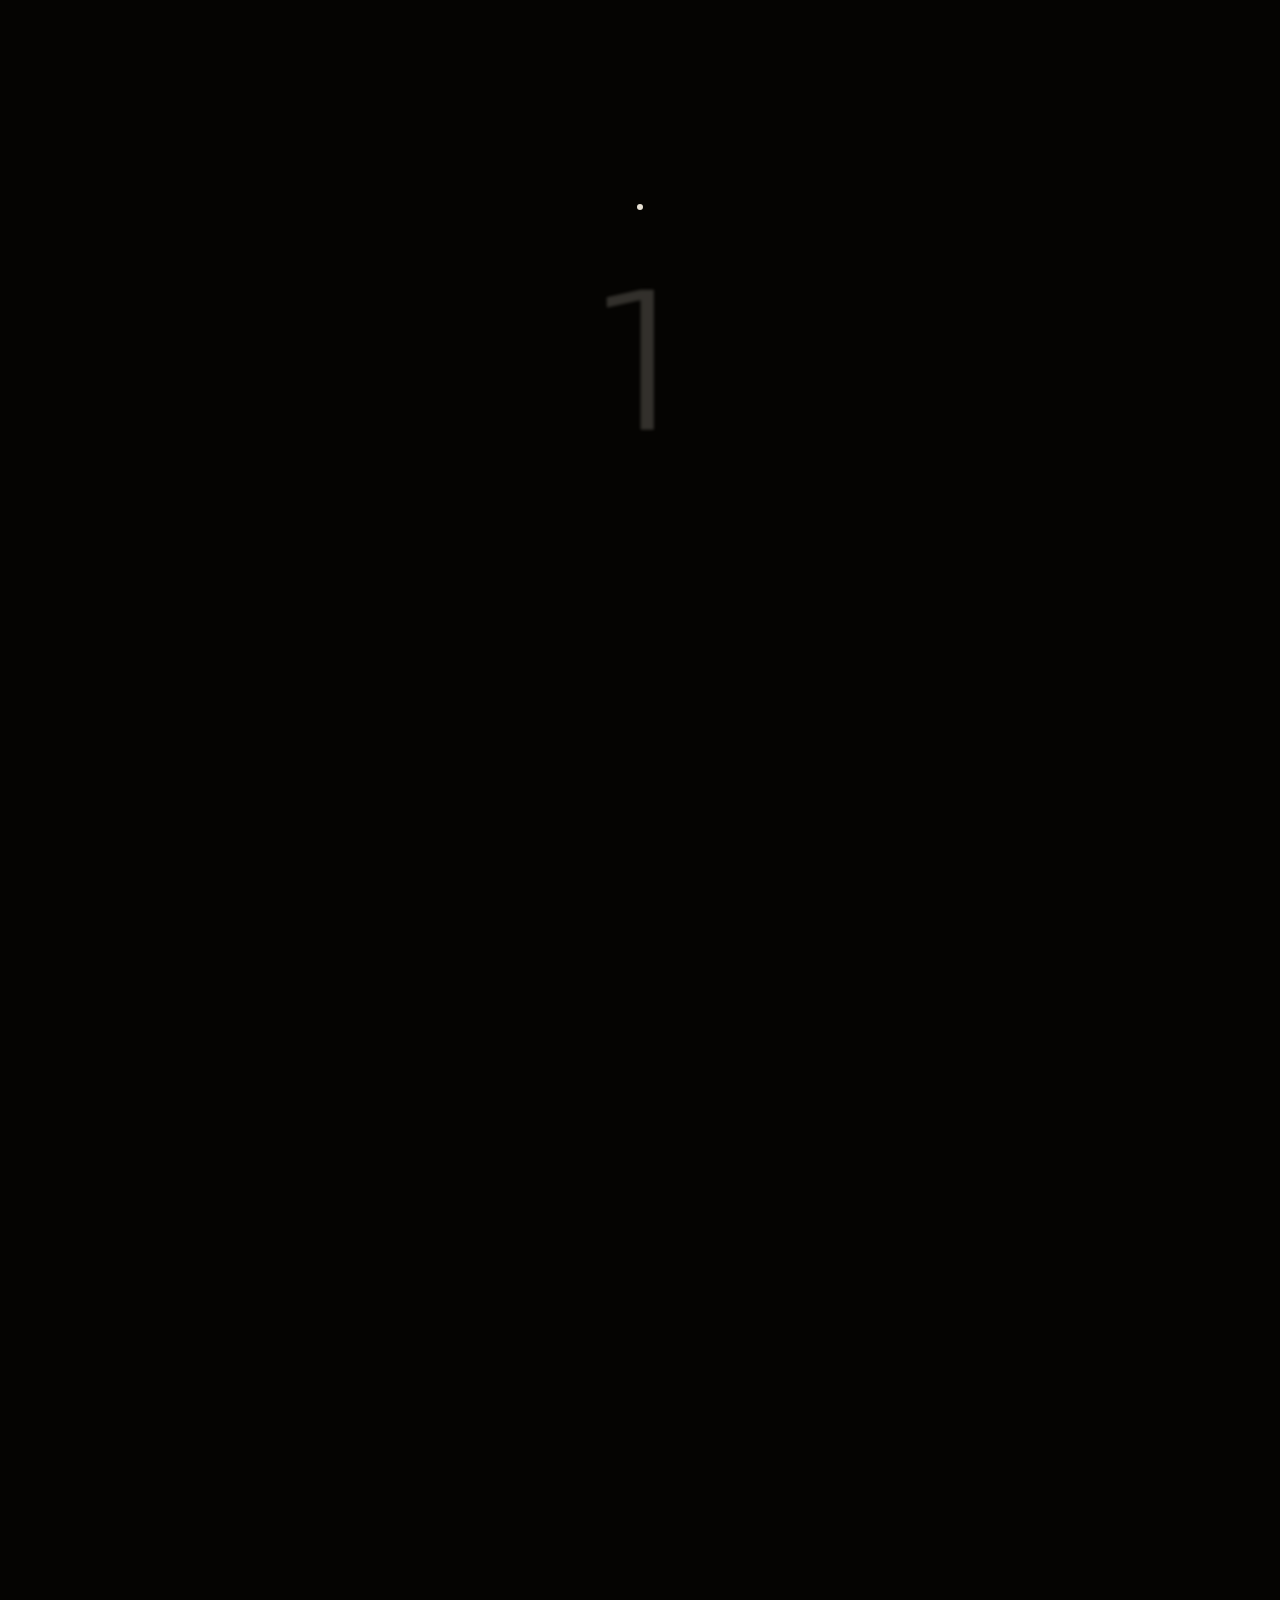
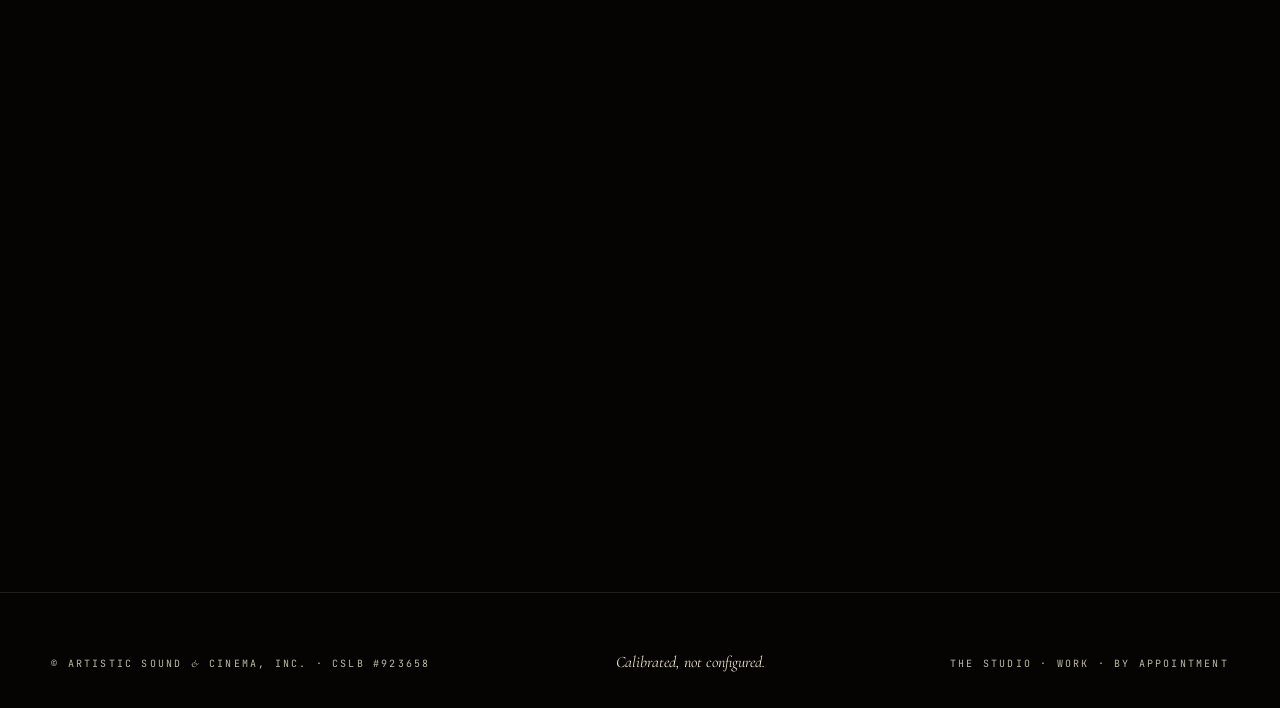
<file: index.html>
<!DOCTYPE html>
<html lang="en">
<head>
  <meta charset="UTF-8" />
  <meta name="viewport" content="width=device-width, initial-scale=1.0" />
  <title>Artistic Sound &amp; Cinema — Calibrated, not configured.</title>
  <meta name="description" content="Custom home cinema, whole-house audio, lighting and shade automation. CEDIA · THX · HAA · ISF. Upland, California — by appointment, since 2008." />
  <meta name="theme-color" content="#050402" />
  <meta property="og:type" content="website" />
  <meta property="og:title" content="Artistic Sound &amp; Cinema — Calibrated, not configured." />
  <meta property="og:description" content="Reference-grade home cinema, by appointment. Upland, California." />
  <meta property="og:image" content="https://artistic-sound-cinema.vercel.app/hero-poster.jpg" />

  <link rel="preconnect" href="https://fonts.googleapis.com" />
  <link rel="preconnect" href="https://fonts.gstatic.com" crossorigin />
  <link href="https://fonts.googleapis.com/css2?family=Antic+Slab&family=Cormorant+Garamond:ital,wght@0,300;0,400;0,500;0,600;0,700;1,400;1,500;1,600&family=JetBrains+Mono:wght@400;500&display=swap" rel="stylesheet" />
  <link rel="stylesheet" href="assets/site.css?v=8" />

  <style>
    /* ====================================================================
       HOME v2 — Path B, minimal six-section editorial.
       Reuses theater-bg, calibration overlay, mobile dock, mono/cormorant
       type tokens from site.css. Adds page-specific overrides + new
       minimal sections (manifesto-quiet, certs-row, work-list, contact-quiet).
       ==================================================================== */

    /* ---------- HOME HERO: full-bleed video, no panels, no spec strip ---------- */
    .h2-hero {
      position: relative;
      width: 100%;
      height: 100vh;
      min-height: 720px;
      max-width: none;
      padding: 0;
      margin: 0;
      overflow: hidden;
      isolation: isolate;
    }
    .h2-hero video,
    .h2-hero img.h2-hero-poster {
      position: absolute; inset: 0;
      width: 100%; height: 100%;
      object-fit: cover;
      object-position: center;
      filter: contrast(1.06) saturate(0.92) brightness(0.92);
      z-index: -2;
    }
    .h2-hero::after {
      content: '';
      position: absolute; inset: 0;
      background:
        linear-gradient(180deg, rgba(5,4,2,0.55) 0%, rgba(5,4,2,0.05) 18%, rgba(5,4,2,0) 38%, rgba(5,4,2,0.0) 62%, rgba(5,4,2,0.55) 88%, rgba(5,4,2,0.85) 100%),
        linear-gradient(90deg, rgba(5,4,2,0.4) 0%, rgba(5,4,2,0) 25%, rgba(5,4,2,0) 75%, rgba(5,4,2,0.4) 100%);
      z-index: -1;
    }
    .h2-wordmark {
      position: absolute;
      top: clamp(28px, 4.5vh, 48px);
      left: clamp(28px, 4vw, 64px);
      font-family: var(--display);
      font-size: clamp(15px, 1.05vw, 17px);
      letter-spacing: 0.06em;
      color: var(--bone);
      z-index: 4;
      line-height: 1.2;
    }
    .h2-wordmark .ampersand {
      font-family: 'Cormorant Garamond', Georgia, serif;
      font-style: italic;
      font-weight: 500;
      color: var(--bone-warm);
      margin: 0 2px;
    }
    .h2-wordmark .est {
      display: block;
      margin-top: 4px;
      font-family: var(--body);
      font-size: 10px;
      letter-spacing: 0.28em;
      color: var(--bone-dim);
      text-transform: uppercase;
      font-weight: 500;
    }
    .h2-cornerphone {
      position: absolute;
      top: clamp(28px, 4.5vh, 48px);
      right: clamp(28px, 4vw, 64px);
      font-family: var(--mono);
      font-size: 11px;
      letter-spacing: 0.18em;
      color: var(--bone);
      text-transform: uppercase;
      z-index: 4;
      transition: color 0.25s ease;
    }
    .h2-cornerphone:hover { color: var(--bone-warm); }
    .h2-statement {
      position: absolute;
      left: 0; right: 0;
      bottom: clamp(110px, 18vh, 200px);
      text-align: center;
      padding: 0 var(--pad);
      z-index: 3;
    }
    .h2-statement h1 {
      font-family: var(--display);
      font-weight: 400;
      font-size: clamp(56px, 9.5vw, 168px);
      line-height: 0.96;
      letter-spacing: -0.015em;
      color: var(--bone);
      max-width: 18ch;
      margin: 0 auto;
    }
    .h2-statement h1 em {
      display: block;
      color: var(--bone-warm);
      font-family: 'Cormorant Garamond', Georgia, serif;
      font-style: italic;
      font-weight: 500;
      font-size: 1.06em;
      letter-spacing: -0.025em;
      text-shadow: 0 0 56px rgba(232, 226, 213, 0.32);
      margin-top: 6px;
    }
    .h2-quietcta {
      position: absolute;
      left: 0; right: 0;
      bottom: clamp(36px, 5vh, 56px);
      text-align: center;
      z-index: 3;
      font-family: var(--mono);
      font-size: 10px;
      letter-spacing: 0.32em;
      text-transform: uppercase;
      color: var(--bone-dim);
    }
    .h2-quietcta a {
      color: var(--bone);
      transition: color 0.25s ease;
      border-bottom: 1px solid rgba(232,226,213,0.3);
      padding-bottom: 3px;
    }
    .h2-quietcta a:hover { color: var(--bone-warm); border-bottom-color: var(--bone-warm); }

    /* ---------- MANIFESTO QUIET: one sentence at scale ---------- */
    .h2-manifesto {
      max-width: none;
      padding: clamp(180px, 28vh, 320px) var(--pad);
      text-align: center;
      position: relative;
    }
    .h2-manifesto-eyebrow {
      display: block;
      font-family: var(--mono);
      font-size: 11px;
      letter-spacing: 0.32em;
      text-transform: uppercase;
      color: var(--bone-dim);
      margin-bottom: 56px;
    }
    .h2-manifesto-eyebrow::before { content: '— '; color: var(--bone-warm); }
    .h2-manifesto p {
      font-family: var(--display);
      font-weight: 400;
      font-size: clamp(38px, 5.6vw, 92px);
      line-height: 1.18;
      letter-spacing: -0.005em;
      color: var(--bone);
      max-width: 22ch;
      margin: 0 auto;
    }
    .h2-manifesto p em {
      color: var(--bone-warm);
      font-family: 'Cormorant Garamond', Georgia, serif;
      font-style: italic;
      font-weight: 500;
      font-size: 1.05em;
      letter-spacing: -0.015em;
      text-shadow: 0 0 40px rgba(232, 226, 213, 0.22);
    }
    .h2-manifesto-attr {
      display: block;
      margin-top: 64px;
      font-family: 'Cormorant Garamond', Georgia, serif;
      font-style: italic;
      font-size: 16px;
      color: var(--bone-dim);
    }

    /* ---------- CERTIFICATIONS ROW: just monograms ---------- */
    .h2-certs {
      max-width: none;
      padding: clamp(140px, 22vh, 240px) var(--pad);
      text-align: center;
      border-top: 1px solid var(--line);
      border-bottom: 1px solid var(--line);
    }
    .h2-certs-row {
      display: grid;
      grid-template-columns: repeat(4, 1fr);
      gap: clamp(16px, 4vw, 56px);
      max-width: var(--container);
      margin: 0 auto;
      align-items: center;
    }
    .h2-cert-mark {
      font-family: var(--display);
      font-size: clamp(32px, 5.5vw, 92px);
      font-weight: 400;
      line-height: 1;
      letter-spacing: -0.02em;
      color: var(--bone);
      transition: color 0.3s ease;
    }
    .h2-cert-mark:hover { color: var(--bone-warm); }
    .h2-certs-foot {
      margin-top: clamp(64px, 10vh, 112px);
      font-family: 'Cormorant Garamond', Georgia, serif;
      font-style: italic;
      font-size: clamp(18px, 1.5vw, 22px);
      color: var(--bone-dim);
      max-width: 38ch;
      margin-left: auto;
      margin-right: auto;
      line-height: 1.5;
    }
    .h2-certs-foot em { color: var(--bone-warm); font-style: italic; }
    .h2-certs-link {
      display: inline-block;
      margin-top: 32px;
      font-family: var(--mono);
      font-size: 11px;
      letter-spacing: 0.28em;
      text-transform: uppercase;
      color: var(--bone);
      border-bottom: 1px solid rgba(232,226,213,0.3);
      padding-bottom: 3px;
      transition: color 0.25s ease, border-color 0.25s ease;
    }
    .h2-certs-link:hover { color: var(--bone-warm); border-bottom-color: var(--bone-warm); }

    /* ---------- SELECTED WORK: typographic plate, no table ---------- */
    .h2-work {
      max-width: none;
      padding: 0;
      margin: 0;
    }
    .h2-work-divider {
      position: relative;
      width: 100%;
      height: clamp(56vh, 70vh, 720px);
      overflow: hidden;
      isolation: isolate;
      display: grid;
      place-items: center;
    }
    .h2-work-divider img {
      position: absolute; inset: 0;
      width: 100%; height: 100%;
      object-fit: cover;
      z-index: -2;
      transform: scale(1.04);
      filter: contrast(1.05) saturate(0.95) brightness(0.95);
    }
    .h2-work-divider::after {
      content: '';
      position: absolute; inset: 0;
      background: linear-gradient(180deg, rgba(5,4,2,0.55) 0%, rgba(5,4,2,0.1) 30%, rgba(5,4,2,0.1) 70%, rgba(5,4,2,0.7) 100%);
      z-index: -1;
    }
    .h2-work-divider-eyebrow {
      font-family: var(--mono);
      font-size: 11px;
      letter-spacing: 0.32em;
      text-transform: uppercase;
      color: var(--bone-warm);
      text-align: center;
    }
    .h2-work-list {
      max-width: var(--container);
      margin: 0 auto;
      padding: clamp(120px, 18vh, 200px) var(--pad);
    }
    .h2-work-list ul { list-style: none; padding: 0; margin: 0; }
    .h2-work-list li {
      padding: clamp(36px, 5vh, 64px) 0;
      border-bottom: 1px solid var(--line);
      display: grid;
      grid-template-columns: 1fr auto;
      align-items: baseline;
      gap: 32px;
      transition: padding-left 0.4s cubic-bezier(.22,.61,.36,1);
    }
    .h2-work-list li:hover { padding-left: 28px; }
    .h2-work-list li:first-child { border-top: 1px solid var(--line); }
    .h2-work-list .city {
      font-family: var(--display);
      font-size: clamp(40px, 6.5vw, 108px);
      font-weight: 400;
      line-height: 1.05;
      letter-spacing: -0.02em;
      color: var(--bone);
    }
    .h2-work-list .project {
      font-family: 'Cormorant Garamond', Georgia, serif;
      font-style: italic;
      font-weight: 500;
      font-size: clamp(18px, 1.6vw, 24px);
      color: var(--bone-dim);
      letter-spacing: 0.005em;
      text-align: right;
      max-width: 28ch;
    }
    .h2-work-foot {
      max-width: var(--container);
      margin: 0 auto;
      padding: 0 var(--pad) clamp(120px, 18vh, 200px);
      text-align: center;
    }
    .h2-work-foot a {
      font-family: var(--mono);
      font-size: 11px;
      letter-spacing: 0.28em;
      text-transform: uppercase;
      color: var(--bone);
      border-bottom: 1px solid rgba(232,226,213,0.3);
      padding-bottom: 3px;
      transition: color 0.25s ease, border-color 0.25s ease;
    }
    .h2-work-foot a:hover { color: var(--bone-warm); border-bottom-color: var(--bone-warm); }

    /* ---------- CONTACT QUIET: name, email, phone, by introduction ---------- */
    .h2-contact {
      max-width: none;
      padding: clamp(180px, 28vh, 320px) var(--pad);
      text-align: center;
      position: relative;
      border-top: 1px solid var(--line);
    }
    .h2-contact-eyebrow {
      display: block;
      font-family: var(--mono);
      font-size: 11px;
      letter-spacing: 0.32em;
      text-transform: uppercase;
      color: var(--bone-dim);
      margin-bottom: 36px;
    }
    .h2-contact-eyebrow::before { content: '— '; color: var(--bone-warm); }
    .h2-contact h2 {
      font-family: var(--display);
      font-weight: 400;
      font-size: clamp(40px, 6.5vw, 108px);
      letter-spacing: -0.015em;
      color: var(--bone);
      max-width: 18ch;
      margin: 0 auto 56px;
      line-height: 1.05;
    }
    .h2-contact h2 em {
      color: var(--bone-warm);
      font-family: 'Cormorant Garamond', Georgia, serif;
      font-style: italic;
      font-weight: 500;
      font-size: 1.06em;
    }
    .h2-contact-phone {
      display: block;
      font-family: var(--display);
      font-size: clamp(36px, 5vw, 72px);
      letter-spacing: -0.005em;
      color: var(--bone);
      transition: color 0.25s ease;
      margin-bottom: 18px;
    }
    .h2-contact-phone:hover { color: var(--bone-warm); }
    .h2-contact-email {
      display: block;
      font-family: 'Cormorant Garamond', Georgia, serif;
      font-style: italic;
      font-weight: 500;
      font-size: clamp(20px, 2vw, 28px);
      color: var(--bone-warm);
      margin-bottom: 56px;
    }
    .h2-contact-meta {
      font-family: var(--mono);
      font-size: 11px;
      letter-spacing: 0.24em;
      text-transform: uppercase;
      color: var(--bone-dim);
      line-height: 2.2;
    }
    .h2-contact-link {
      display: inline-block;
      margin-top: 40px;
      font-family: var(--mono);
      font-size: 11px;
      letter-spacing: 0.28em;
      text-transform: uppercase;
      color: var(--bone);
      border-bottom: 1px solid rgba(232,226,213,0.3);
      padding-bottom: 3px;
      transition: color 0.25s ease, border-color 0.25s ease;
    }
    .h2-contact-link:hover { color: var(--bone-warm); border-bottom-color: var(--bone-warm); }

    /* ---------- FOOTER MINIMAL ---------- */
    .h2-foot {
      max-width: var(--container);
      margin: 0 auto;
      padding: 56px var(--pad) 32px;
      border-top: 1px solid var(--line);
      display: flex;
      justify-content: space-between;
      align-items: baseline;
      gap: 24px;
      flex-wrap: wrap;
      font-family: var(--mono);
      font-size: 10px;
      letter-spacing: 0.22em;
      text-transform: uppercase;
      color: var(--bone-dim);
    }
    .h2-foot a { color: var(--bone-dim); transition: color 0.25s ease; }
    .h2-foot a:hover { color: var(--bone-warm); }
    .h2-foot .drumbeat {
      font-family: 'Cormorant Garamond', Georgia, serif;
      font-style: italic;
      font-size: 16px;
      color: var(--bone-warm);
      letter-spacing: 0;
      text-transform: none;
    }

    /* ---------- THIN NAV (subpage links only — wordmark stays in hero) ---------- */
    .h2-nav {
      position: fixed;
      top: 0; left: 0; right: 0;
      z-index: 7000;
      display: flex;
      align-items: center;
      justify-content: center;
      gap: clamp(20px, 3vw, 48px);
      padding: 22px var(--pad);
      transition: background 0.3s ease, border-color 0.3s ease;
      border-bottom: 1px solid transparent;
      pointer-events: none;
    }
    .h2-nav.scrolled {
      background: rgba(5,4,2,0.78);
      backdrop-filter: blur(20px) saturate(140%);
      -webkit-backdrop-filter: blur(20px) saturate(140%);
      border-bottom-color: var(--line);
      pointer-events: auto;
    }
    .h2-nav-link {
      font-family: var(--mono);
      font-size: 11px;
      letter-spacing: 0.22em;
      text-transform: uppercase;
      color: var(--bone-dim);
      transition: color 0.2s ease;
      pointer-events: auto;
      opacity: 0;
      transition: opacity 0.4s ease 0.1s, color 0.2s ease;
    }
    .h2-nav.scrolled .h2-nav-link { opacity: 1; }
    .h2-nav-link:hover { color: var(--bone-warm); }

    /* ---------- RESPONSIVE TIGHTENING ---------- */
    @media (max-width: 1024px) {
      .h2-hero { min-height: 600px; }
      .h2-statement h1 { font-size: clamp(48px, 11vw, 96px); }
      .h2-cornerphone { font-size: 10px; letter-spacing: 0.16em; }
      .h2-wordmark { font-size: 14px; }
      .h2-wordmark .est { font-size: 9px; }
      .h2-manifesto p { font-size: clamp(32px, 7.5vw, 56px); max-width: 16ch; }
      .h2-certs-row { grid-template-columns: repeat(4, 1fr); gap: 12px; }
      .h2-cert-mark { font-size: clamp(22px, 6vw, 40px); }
      .h2-work-list li { grid-template-columns: 1fr; gap: 10px; padding: clamp(28px, 4vh, 48px) 0; }
      .h2-work-list .project { text-align: left; max-width: none; }
      .h2-contact h2 { font-size: clamp(36px, 9vw, 64px); }
      .h2-contact-phone { font-size: clamp(32px, 8vw, 56px); }
      .h2-foot { flex-direction: column; align-items: flex-start; padding-bottom: 110px; }
      .h2-statement { bottom: clamp(80px, 14vh, 140px); }
    }

    @media (max-width: 600px) {
      .h2-certs-row { grid-template-columns: repeat(2, 1fr); row-gap: 40px; }
    }
  </style>
</head>
<body>
  <div class="theater-bg" aria-hidden="true"></div>
  <div class="grain" aria-hidden="true"></div>
  <div class="letterbox letterbox--top" aria-hidden="true"></div>
  <div class="letterbox letterbox--bot" aria-hidden="true"></div>

  <div class="calibration" id="calibration" aria-hidden="true">
    <div class="cal-inner">
      <div class="cal-dot"></div>
      <pre class="cal-readout" id="calReadout"></pre>
      <button class="cal-tap" id="calTap" type="button">▶ Tap to calibrate this room</button>
      <div class="cal-prompt"><em>Sound on</em> recommended &middot; Reference tone &amp; ambient cues</div>
    </div>
  </div>

  <nav class="h2-nav" id="nav">
    <a class="h2-nav-link" href="/studio/">The Studio</a>
    <a class="h2-nav-link" href="/work/">Selected Work</a>
    <a class="h2-nav-link" href="/book/">By Appointment</a>
  </nav>

  <main id="main">

    <!-- ===== 1. HERO ===== -->
    <section class="h2-hero" id="hero">
      <video class="hero-image" id="heroVideo"
             poster="hero-poster.jpg"
             muted loop playsinline preload="none"
             aria-label="Slow dolly through an empty private home cinema">
        <source data-src="hero-cinema.mp4" type="video/mp4" />
      </video>
      <a class="h2-wordmark" href="/">
        Artistic Sound <span class="ampersand">&amp;</span> Cinema
        <span class="est">Upland, California &middot; Since 2008</span>
      </a>
      <a class="h2-cornerphone" href="tel:+19094762910">+1 · 909 · 476&middot;2910</a>
      <div class="h2-statement">
        <h1>Calibrated, <em>not configured.</em></h1>
      </div>
      <div class="h2-quietcta">
        <a href="/book/">By appointment</a>
      </div>
    </section>

    <!-- ===== 2. MANIFESTO ===== -->
    <section class="h2-manifesto">
      <span class="h2-manifesto-eyebrow">On the work</span>
      <p>The product is the room. <em>The remote is incidental.</em></p>
      <span class="h2-manifesto-attr">&mdash; Jeff Siegel, founder, since 2008</span>
    </section>

    <!-- ===== 3. CERTIFICATIONS ===== -->
    <section class="h2-certs">
      <div class="h2-certs-row">
        <div class="h2-cert-mark">CEDIA</div>
        <div class="h2-cert-mark">THX</div>
        <div class="h2-cert-mark">HAA</div>
        <div class="h2-cert-mark">ISF</div>
      </div>
      <p class="h2-certs-foot">Four certifications. <em>Held by almost no integrator in California.</em></p>
      <a class="h2-certs-link" href="/studio/">On the discipline &nbsp;→</a>
    </section>

    <!-- ===== 4. REFERENCE ROOM (sticky cross-section) ===== -->
    <section class="ref-room" id="ref-room">
      <div class="ref-room-inner">
        <div class="ref-room-canvas" aria-hidden="true">
          <svg viewBox="0 0 800 600" xmlns="http://www.w3.org/2000/svg" preserveAspectRatio="xMidYMid meet">
            <defs>
              <linearGradient id="floorShadow" x1="0" y1="0" x2="0" y2="1">
                <stop offset="0%" stop-color="#1F1813" stop-opacity="0"/>
                <stop offset="100%" stop-color="#1F1813" stop-opacity="0.5"/>
              </linearGradient>
              <linearGradient id="panelFill" x1="0" y1="0" x2="0" y2="1">
                <stop offset="0%" stop-color="#2A1F18" stop-opacity="0.85"/>
                <stop offset="100%" stop-color="#1F1813" stop-opacity="0.85"/>
              </linearGradient>
              <linearGradient id="seatFill" x1="0" y1="0" x2="0" y2="1">
                <stop offset="0%" stop-color="#3A2C24"/>
                <stop offset="100%" stop-color="#1F1813"/>
              </linearGradient>
              <radialGradient id="screenLumen" cx="50%" cy="48%" r="62%">
                <stop offset="0%" stop-color="#E8E2D5" stop-opacity="0.18"/>
                <stop offset="55%" stop-color="#E8E2D5" stop-opacity="0.04"/>
                <stop offset="100%" stop-color="#E8E2D5" stop-opacity="0"/>
              </radialGradient>
              <radialGradient id="bulb" cx="50%" cy="50%" r="50%">
                <stop offset="0%" stop-color="#E8E2D5" stop-opacity="0.85"/>
                <stop offset="100%" stop-color="#E8E2D5" stop-opacity="0.05"/>
              </radialGradient>
            </defs>
            <rect x="60" y="500" width="680" height="40" fill="url(#floorShadow)" />
            <g class="svg-layer on" id="lyr-0">
              <text x="60" y="48" font-family="Cormorant Garamond, Georgia, serif" font-style="italic" font-size="13" fill="#BFB8A6" letter-spacing="0.4">Reference Room &mdash; Cross-section</text>
              <line x1="60" y1="60" x2="740" y2="60" stroke="#E8E2D5" stroke-width="0.5" stroke-opacity="0.35" stroke-dasharray="1 5" />
              <line x1="60" y1="60" x2="60" y2="540" stroke="#E8E2D5" stroke-width="1.2"/>
              <line x1="740" y1="60" x2="740" y2="540" stroke="#E8E2D5" stroke-width="1.2"/>
              <line x1="60" y1="540" x2="740" y2="540" stroke="#E8E2D5" stroke-width="2.2"/>
              <line x1="60" y1="60" x2="740" y2="60" stroke="#E8E2D5" stroke-width="0.8" stroke-opacity="0.6" stroke-dasharray="6 6"/>
              <line x1="60" y1="565" x2="740" y2="565" stroke="#BFB8A6" stroke-width="0.4" stroke-opacity="0.6"/>
              <line x1="60" y1="562" x2="60" y2="568" stroke="#BFB8A6" stroke-width="0.6"/>
              <line x1="740" y1="562" x2="740" y2="568" stroke="#BFB8A6" stroke-width="0.6"/>
              <text x="400" y="582" text-anchor="middle" font-family="Cormorant Garamond, Georgia, serif" font-style="italic" font-size="13" fill="#BFB8A6">Floor &middot; ceiling &middot; volume</text>
            </g>
            <g class="svg-layer" id="lyr-1">
              <g fill="url(#panelFill)" stroke="#E8E2D5" stroke-width="0.6" stroke-opacity="0.7">
                <rect x="120" y="68" width="60" height="18" rx="2"/><rect x="200" y="68" width="60" height="18" rx="2"/><rect x="280" y="68" width="60" height="18" rx="2"/><rect x="360" y="68" width="60" height="18" rx="2"/><rect x="440" y="68" width="60" height="18" rx="2"/><rect x="520" y="68" width="60" height="18" rx="2"/><rect x="600" y="68" width="60" height="18" rx="2"/>
              </g>
              <g fill="url(#panelFill)" stroke="#E8E2D5" stroke-width="0.6" stroke-opacity="0.7">
                <rect x="66" y="140" width="18" height="76" rx="2"/><rect x="66" y="240" width="18" height="76" rx="2"/><rect x="66" y="340" width="18" height="76" rx="2"/><rect x="66" y="440" width="18" height="76" rx="2"/>
              </g>
              <g fill="url(#panelFill)" stroke="#E8E2D5" stroke-width="0.6" stroke-opacity="0.7">
                <rect x="716" y="140" width="18" height="76" rx="2"/><rect x="716" y="240" width="18" height="76" rx="2"/><rect x="716" y="340" width="18" height="76" rx="2"/><rect x="716" y="440" width="18" height="76" rx="2"/>
              </g>
              <g fill="url(#panelFill)" stroke="#E8E2D5" stroke-width="0.5" stroke-opacity="0.55">
                <rect x="120" y="500" width="36" height="34" rx="1"/><rect x="160" y="496" width="36" height="38" rx="1"/><rect x="200" y="502" width="36" height="32" rx="1"/><rect x="240" y="498" width="36" height="36" rx="1"/><rect x="280" y="500" width="36" height="34" rx="1"/><rect x="320" y="496" width="36" height="38" rx="1"/><rect x="360" y="502" width="36" height="32" rx="1"/><rect x="400" y="498" width="36" height="36" rx="1"/><rect x="440" y="500" width="36" height="34" rx="1"/><rect x="480" y="496" width="36" height="38" rx="1"/><rect x="520" y="502" width="36" height="32" rx="1"/><rect x="560" y="498" width="36" height="36" rx="1"/><rect x="600" y="500" width="36" height="34" rx="1"/><rect x="640" y="496" width="36" height="38" rx="1"/><rect x="680" y="502" width="36" height="32" rx="1"/>
              </g>
              <g fill="url(#panelFill)" stroke="#E8E2D5" stroke-width="0.5" stroke-opacity="0.6">
                <path d="M 60 90 L 100 60 L 100 90 Z"/>
                <path d="M 740 90 L 700 60 L 700 90 Z"/>
                <path d="M 60 510 L 100 540 L 60 540 Z"/>
                <path d="M 740 510 L 700 540 L 740 540 Z"/>
              </g>
            </g>
            <g class="svg-layer" id="lyr-2">
              <g>
                <g transform="translate(180,300)"><circle r="13" fill="#1F1813" stroke="#E8E2D5" stroke-width="1"/><circle r="8" fill="none" stroke="#E8E2D5" stroke-width="0.6" stroke-opacity="0.7"/><circle r="3" fill="#E8E2D5"/></g>
                <g transform="translate(400,300)"><circle r="14" fill="#1F1813" stroke="#E8E2D5" stroke-width="1.1"/><circle r="9" fill="none" stroke="#E8E2D5" stroke-width="0.6" stroke-opacity="0.7"/><circle r="3.5" fill="#E8E2D5"/></g>
                <g transform="translate(620,300)"><circle r="13" fill="#1F1813" stroke="#E8E2D5" stroke-width="1"/><circle r="8" fill="none" stroke="#E8E2D5" stroke-width="0.6" stroke-opacity="0.7"/><circle r="3" fill="#E8E2D5"/></g>
              </g>
              <g>
                <g transform="translate(100,200)"><circle r="9" fill="#1F1813" stroke="#E8E2D5" stroke-width="0.8"/><circle r="2.5" fill="#E8E2D5"/></g>
                <g transform="translate(700,200)"><circle r="9" fill="#1F1813" stroke="#E8E2D5" stroke-width="0.8"/><circle r="2.5" fill="#E8E2D5"/></g>
                <g transform="translate(100,400)"><circle r="9" fill="#1F1813" stroke="#E8E2D5" stroke-width="0.8"/><circle r="2.5" fill="#E8E2D5"/></g>
                <g transform="translate(700,400)"><circle r="9" fill="#1F1813" stroke="#E8E2D5" stroke-width="0.8"/><circle r="2.5" fill="#E8E2D5"/></g>
              </g>
              <g fill="#1F1813" stroke="#E8E2D5" stroke-width="0.7" stroke-opacity="0.85">
                <rect x="160" y="100" width="14" height="14" rx="1"/>
                <rect x="290" y="100" width="14" height="14" rx="1"/>
                <rect x="490" y="100" width="14" height="14" rx="1"/>
                <rect x="610" y="100" width="14" height="14" rx="1"/>
              </g>
              <g>
                <g transform="translate(120,500)"><rect width="32" height="34" fill="#1F1813" stroke="#E8E2D5" stroke-width="0.9" rx="1"/><circle cx="16" cy="14" r="7" fill="none" stroke="#E8E2D5" stroke-width="0.6" stroke-opacity="0.7"/><circle cx="16" cy="14" r="3" fill="#E8E2D5" fill-opacity="0.7"/><line x1="6" y1="27" x2="26" y2="27" stroke="#E8E2D5" stroke-width="0.5" stroke-opacity="0.4"/></g>
                <g transform="translate(648,500)"><rect width="32" height="34" fill="#1F1813" stroke="#E8E2D5" stroke-width="0.9" rx="1"/><circle cx="16" cy="14" r="7" fill="none" stroke="#E8E2D5" stroke-width="0.6" stroke-opacity="0.7"/><circle cx="16" cy="14" r="3" fill="#E8E2D5" fill-opacity="0.7"/><line x1="6" y1="27" x2="26" y2="27" stroke="#E8E2D5" stroke-width="0.5" stroke-opacity="0.4"/></g>
              </g>
            </g>
            <g class="svg-layer" id="lyr-3">
              <g transform="translate(380,76)">
                <rect width="40" height="14" fill="#1F1813" stroke="#E8E2D5" stroke-width="0.9" rx="1"/>
                <rect x="6" y="3" width="14" height="8" fill="#E8E2D5" fill-opacity="0.85" rx="0.5"/>
                <circle cx="30" cy="7" r="1.4" fill="#E8E2D5" fill-opacity="0.6"/>
              </g>
              <path d="M 400 90 L 200 250 L 600 250 Z" fill="#E8E2D5" fill-opacity="0.04" stroke="#E8E2D5" stroke-width="0.5" stroke-opacity="0.45" stroke-dasharray="2 4"/>
              <rect x="180" y="160" width="440" height="184" fill="#0A0805" stroke="#E8E2D5" stroke-width="1.4"/>
              <rect x="180" y="160" width="440" height="184" fill="url(#screenLumen)"/>
              <rect x="184" y="164" width="432" height="176" fill="none" stroke="#E8E2D5" stroke-width="0.4" stroke-opacity="0.45"/>
              <line x1="186" y1="166" x2="200" y2="166" stroke="#E8E2D5" stroke-width="1"/>
              <line x1="600" y1="166" x2="614" y2="166" stroke="#E8E2D5" stroke-width="1"/>
              <line x1="186" y1="338" x2="200" y2="338" stroke="#E8E2D5" stroke-width="1"/>
              <line x1="600" y1="338" x2="614" y2="338" stroke="#E8E2D5" stroke-width="1"/>
            </g>
            <g class="svg-layer" id="lyr-4">
              <g>
                <g transform="translate(160,110)"><circle r="5" fill="none" stroke="#E8E2D5" stroke-width="0.8"/><circle r="2.5" fill="url(#bulb)"/></g>
                <g transform="translate(240,110)"><circle r="5" fill="none" stroke="#E8E2D5" stroke-width="0.8"/><circle r="2.5" fill="url(#bulb)"/></g>
                <g transform="translate(320,110)"><circle r="5" fill="none" stroke="#E8E2D5" stroke-width="0.8"/><circle r="2.5" fill="url(#bulb)"/></g>
                <g transform="translate(480,110)"><circle r="5" fill="none" stroke="#E8E2D5" stroke-width="0.8"/><circle r="2.5" fill="url(#bulb)"/></g>
                <g transform="translate(560,110)"><circle r="5" fill="none" stroke="#E8E2D5" stroke-width="0.8"/><circle r="2.5" fill="url(#bulb)"/></g>
                <g transform="translate(640,110)"><circle r="5" fill="none" stroke="#E8E2D5" stroke-width="0.8"/><circle r="2.5" fill="url(#bulb)"/></g>
              </g>
              <line x1="100" y1="92" x2="700" y2="92" stroke="#E8E2D5" stroke-width="1.5" stroke-opacity="0.45"/>
              <line x1="100" y1="94" x2="700" y2="94" stroke="#E8E2D5" stroke-width="0.5" stroke-opacity="0.18"/>
            </g>
            <g class="svg-layer" id="lyr-5">
              <line x1="80" y1="440" x2="720" y2="440" stroke="#E8E2D5" stroke-width="0.4" stroke-opacity="0.4" stroke-dasharray="3 4"/>
              <g>
                <g transform="translate(180,378)"><path d="M 0 4 L 0 30 Q 0 38 8 38 L 50 38 Q 58 38 58 30 L 58 24 L 50 18 L 50 4 Q 50 0 46 0 L 4 0 Q 0 0 0 4 Z" fill="url(#seatFill)" stroke="#E8E2D5" stroke-width="0.7"/></g>
                <g transform="translate(252,378)"><path d="M 0 4 L 0 30 Q 0 38 8 38 L 50 38 Q 58 38 58 30 L 58 24 L 50 18 L 50 4 Q 50 0 46 0 L 4 0 Q 0 0 0 4 Z" fill="url(#seatFill)" stroke="#E8E2D5" stroke-width="0.7"/></g>
                <g transform="translate(380,378)"><path d="M 0 4 L 0 30 Q 0 38 8 38 L 50 38 Q 58 38 58 30 L 58 24 L 50 18 L 50 4 Q 50 0 46 0 L 4 0 Q 0 0 0 4 Z" fill="url(#seatFill)" stroke="#E8E2D5" stroke-width="0.7"/></g>
                <g transform="translate(452,378)"><path d="M 0 4 L 0 30 Q 0 38 8 38 L 50 38 Q 58 38 58 30 L 58 24 L 50 18 L 50 4 Q 50 0 46 0 L 4 0 Q 0 0 0 4 Z" fill="url(#seatFill)" stroke="#E8E2D5" stroke-width="0.7"/></g>
              </g>
              <g>
                <g transform="translate(160,448)"><path d="M 0 4 L 0 30 Q 0 38 8 38 L 50 38 Q 58 38 58 30 L 58 24 L 50 18 L 50 4 Q 50 0 46 0 L 4 0 Q 0 0 0 4 Z" fill="url(#seatFill)" stroke="#E8E2D5" stroke-width="0.7"/></g>
                <g transform="translate(232,448)"><path d="M 0 4 L 0 30 Q 0 38 8 38 L 50 38 Q 58 38 58 30 L 58 24 L 50 18 L 50 4 Q 50 0 46 0 L 4 0 Q 0 0 0 4 Z" fill="url(#seatFill)" stroke="#E8E2D5" stroke-width="0.7"/></g>
                <g transform="translate(380,448)"><path d="M 0 4 L 0 30 Q 0 38 8 38 L 50 38 Q 58 38 58 30 L 58 24 L 50 18 L 50 4 Q 50 0 46 0 L 4 0 Q 0 0 0 4 Z" fill="url(#seatFill)" stroke="#E8E2D5" stroke-width="0.7"/></g>
                <g transform="translate(452,448)"><path d="M 0 4 L 0 30 Q 0 38 8 38 L 50 38 Q 58 38 58 30 L 58 24 L 50 18 L 50 4 Q 50 0 46 0 L 4 0 Q 0 0 0 4 Z" fill="url(#seatFill)" stroke="#E8E2D5" stroke-width="0.7"/></g>
              </g>
              <g transform="translate(400,420)">
                <circle r="3" fill="#8B1A2B"/>
                <circle r="6" fill="none" stroke="#8B1A2B" stroke-width="0.4" stroke-opacity="0.6"/>
              </g>
              <text x="408" y="424" font-family="Cormorant Garamond, Georgia, serif" font-style="italic" font-size="11" fill="#BFB8A6">MLP</text>
            </g>
          </svg>
        </div>
        <div class="ref-room-steps">
          <div class="ref-step active" data-layer="0">
            <span class="stage-label">Stage one. The shell.</span>
            <h3 class="display">The empty room.</h3>
            <p>Before a single panel goes up, we measure the geometry, the reflections, the standing waves &mdash; and design backwards from the room that needs to exist.</p>
          </div>
          <div class="ref-step" data-layer="1">
            <span class="stage-label">Stage two. Acoustic treatment.</span>
            <h3 class="display">The room stops fighting itself.</h3>
            <p>Bass traps in the corners. Broadband absorbers at the first reflection points. Diffusers on the back wall.</p>
          </div>
          <div class="ref-step" data-layer="2">
            <span class="stage-label">Stage three. Speakers, 7.2.4.</span>
            <h3 class="display">A speaker for <em>every direction.</em></h3>
            <p>Left, center, right. Side surrounds. Rear. Four height channels for Atmos. Two subs, calibrated by SPL meter, not by ear.</p>
          </div>
          <div class="ref-step" data-layer="3">
            <span class="stage-label">Stage four. Image.</span>
            <h3 class="display">A screen that <em>vanishes.</em></h3>
            <p>Native 4K laser projection. Acoustically transparent screen. ISF-calibrated grayscale, primaries, gamma. The black bars disappear. The screen disappears. The film stays.</p>
          </div>
          <div class="ref-step" data-layer="4">
            <span class="stage-label">Stage five. Light and shade.</span>
            <h3 class="display">Five scenes. <em>One button.</em></h3>
            <p>Lutron full-spectrum tunable LEDs in the cove and recessed cans. Motorized blackout shades. Day. Reveal. Dim. Feature. House Up.</p>
          </div>
          <div class="ref-step" data-layer="5">
            <span class="stage-label">Stage six. Tuned.</span>
            <h3 class="display">Eight seats. <em>One sweet spot.</em></h3>
            <p>Tiered seating. Front row at the calibrated mix position. Every room takes the time it takes. <em>Calibrated, not configured.</em></p>
          </div>
        </div>
      </div>
    </section>

    <!-- ===== 5. SELECTED WORK ===== -->
    <section class="h2-work">
      <div class="h2-work-divider">
        <img src="assets/projector-beam.jpg" alt="Private home cinema, projector beam striking the screen" loading="lazy" decoding="async" />
        <span class="h2-work-divider-eyebrow">Selected work</span>
      </div>
      <div class="h2-work-list">
        <ul>
          <li>
            <span class="city">Manhattan Beach</span>
            <span class="project">Home media center</span>
          </li>
          <li>
            <span class="city">Tustin</span>
            <span class="project">Contemporary landscape speaker system</span>
          </li>
          <li>
            <span class="city">Laguna Hills</span>
            <span class="project">Whole-house automation</span>
          </li>
          <li>
            <span class="city">Rancho Cucamonga</span>
            <span class="project">Custom installation</span>
          </li>
        </ul>
      </div>
      <div class="h2-work-foot">
        <a href="/work/">The full ledger &nbsp;→</a>
      </div>
    </section>

    <!-- ===== 6. CONTACT ===== -->
    <section class="h2-contact" id="contact">
      <span class="h2-contact-eyebrow">By introduction</span>
      <a class="h2-contact-phone" href="tel:+19094762910">+1 · 909 · 476&middot;2910</a>
      <a class="h2-contact-email" href="mailto:info@artisticsoundandcinema.com">info@artisticsoundandcinema.com</a>
      <div class="h2-contact-meta">
        Monday &ndash; Friday &middot; 8 AM &ndash; 6 PM PT<br>
        1525 W 13th Street, Unit E &middot; Upland, California
      </div>
      <a class="h2-contact-link" href="/book/">Tell us about the room &nbsp;→</a>
    </section>

  </main>

  <footer class="h2-foot">
    <span>&copy; Artistic Sound <span style="font-family:'Cormorant Garamond',Georgia,serif;font-style:italic;color:var(--bone-warm)">&amp;</span> Cinema, Inc. &middot; CSLB&nbsp;#923658</span>
    <span class="drumbeat">Calibrated, not configured.</span>
    <span><a href="/studio/">The Studio</a> &middot; <a href="/work/">Work</a> &middot; <a href="/book/">By Appointment</a></span>
  </footer>

  <div class="mdock" id="mdock" aria-label="Quick actions">
    <div class="mdock-status">
      <span>JEFF + FRANK &middot; UPLAND CA &middot; MON–FRI &middot; 8A–6P PT</span>
    </div>
    <a href="tel:+19094762910" data-vib="1">
      <svg viewBox="0 0 16 16" fill="none" aria-hidden="true"><path d="M3 3l2.5-1 2 3-1.5 1.5a8 8 0 0 0 3.5 3.5L11 8.5l3 2-1 2.5a2 2 0 0 1-2.2 1.4C5.7 13.7 2.3 10.3 1.6 5.2A2 2 0 0 1 3 3z" stroke="currentColor" stroke-width="1.2"/></svg>
      Call Jeff
    </a>
    <a href="mailto:info@artisticsoundandcinema.com" data-vib="1">
      <svg viewBox="0 0 16 16" fill="none" aria-hidden="true"><path d="M2 3h12v10H2z M2 3l6 5 6-5" stroke="currentColor" stroke-width="1.2"/></svg>
      Email
    </a>
    <a href="/book/" data-vib="2">
      <svg viewBox="0 0 16 16" fill="none" aria-hidden="true"><path d="M2 8h12M10 4l4 4-4 4" stroke="currentColor" stroke-width="1.4"/></svg>
      By Appointment
    </a>
  </div>

  <script type="application/ld+json">
  {
    "@context": "https://schema.org",
    "@type": "LocalBusiness",
    "name": "Artistic Sound & Cinema, Inc.",
    "image": "https://artistic-sound-cinema.vercel.app/hero-poster.jpg",
    "@id": "https://artistic-sound-cinema.vercel.app",
    "url": "https://artistic-sound-cinema.vercel.app",
    "telephone": "+1-909-476-2910",
    "priceRange": "$$$$",
    "address": {
      "@type": "PostalAddress",
      "streetAddress": "1525 W 13th St, Unit E",
      "addressLocality": "Upland",
      "addressRegion": "CA",
      "postalCode": "91786",
      "addressCountry": "US"
    },
    "geo": { "@type": "GeoCoordinates", "latitude": 34.1135, "longitude": -117.6712 },
    "openingHoursSpecification": [{
      "@type": "OpeningHoursSpecification",
      "dayOfWeek": ["Monday","Tuesday","Wednesday","Thursday","Friday"],
      "opens": "08:00", "closes": "18:00"
    }],
    "areaServed": ["Upland","Claremont","Rancho Cucamonga","Chino Hills","La Verne","Glendora","Manhattan Beach","Newport Beach","Palm Springs","Laguna Hills","Tustin"],
    "founder": "Jeffrey Michael Siegel",
    "foundingDate": "2008-08-14",
    "aggregateRating": { "@type": "AggregateRating", "ratingValue": "5.0", "reviewCount": "13" }
  }
  </script>

  <script src="assets/site.js?v=8"></script>
</body>
</html>
</file>
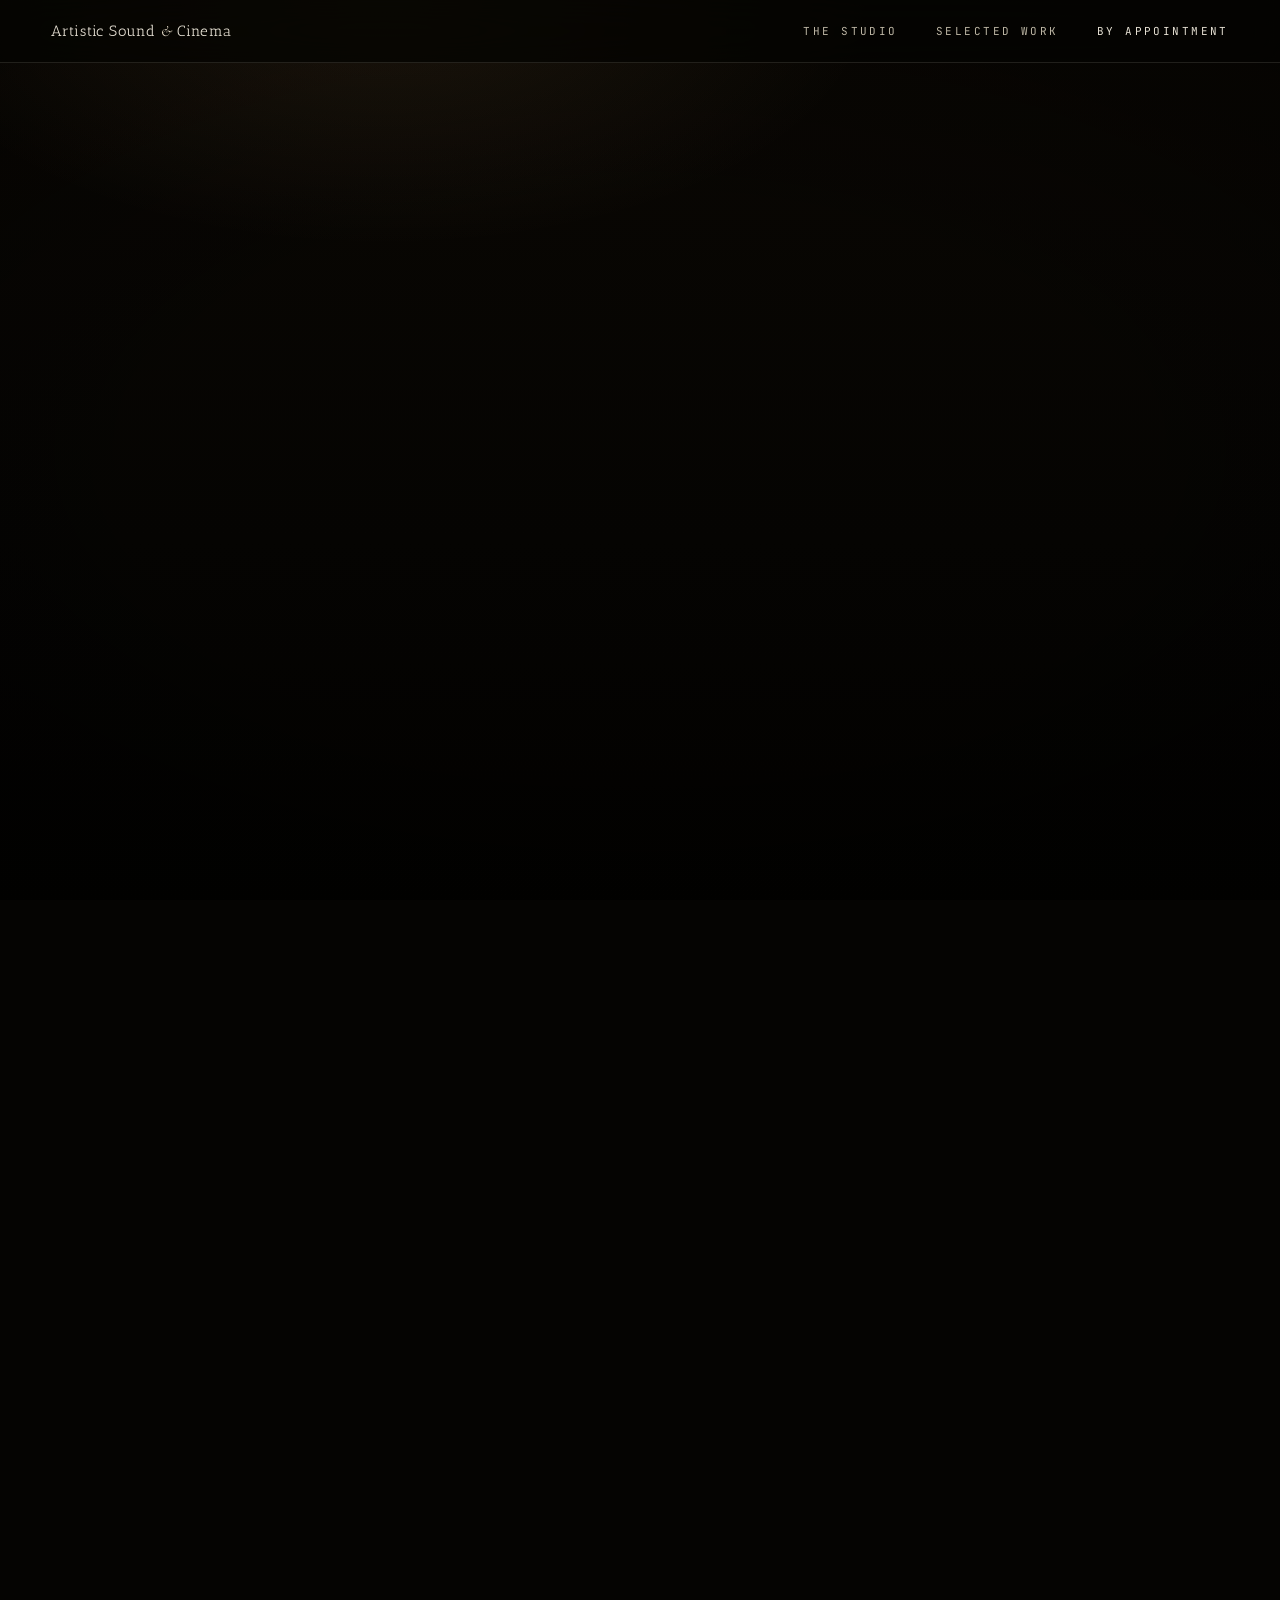
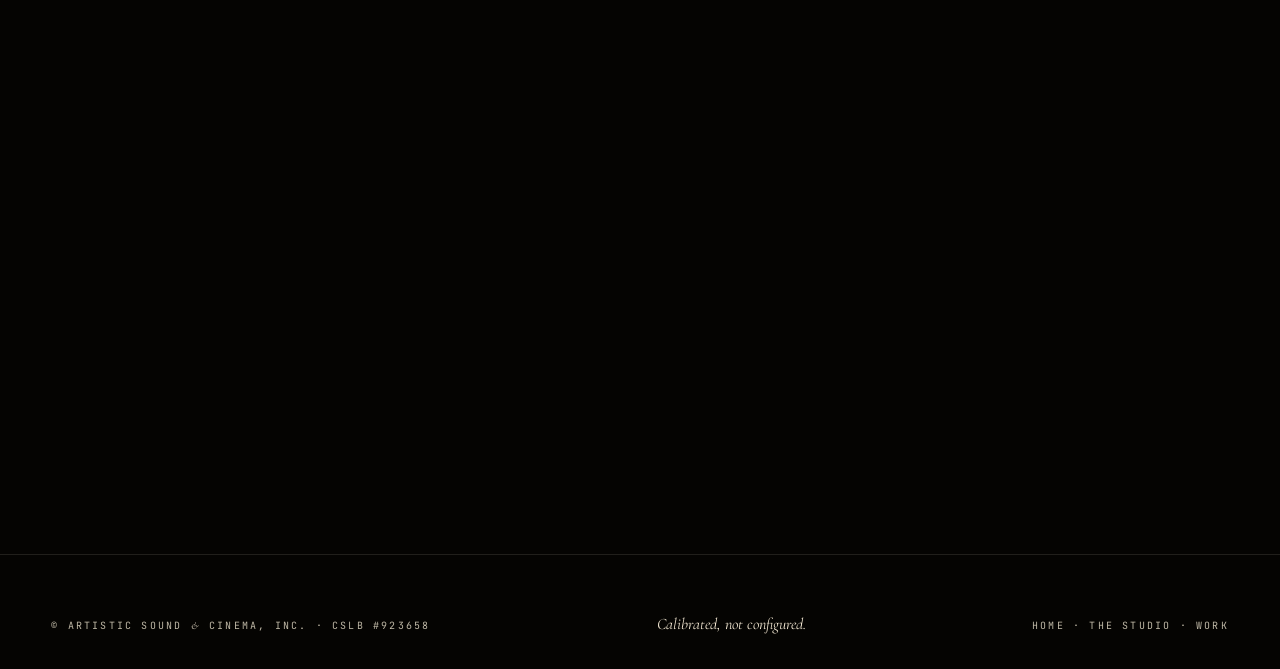
<file: book/index.html>
<!DOCTYPE html>
<html lang="en">
<head>
  <meta charset="UTF-8" />
  <meta name="viewport" content="width=device-width, initial-scale=1.0" />
  <title>By Appointment — Artistic Sound &amp; Cinema</title>
  <meta name="description" content="A private consultation in our calibrated demo room. Tell us about the room. Jeff calls within one business day." />
  <meta name="theme-color" content="#050402" />

  <link rel="preconnect" href="https://fonts.googleapis.com" />
  <link rel="preconnect" href="https://fonts.gstatic.com" crossorigin />
  <link href="https://fonts.googleapis.com/css2?family=Antic+Slab&family=Cormorant+Garamond:ital,wght@0,300;0,400;0,500;0,600;0,700;1,400;1,500;1,600&family=JetBrains+Mono:wght@400;500&display=swap" rel="stylesheet" />
  <link rel="stylesheet" href="../assets/site.css?v=8" />

  <style>
    .sub-hero {
      max-width: none;
      padding: clamp(120px, 18vh, 200px) var(--pad) clamp(60px, 10vh, 100px);
      text-align: center;
    }
    .sub-hero .eyebrow {
      display: block;
      font-family: var(--mono);
      font-size: 11px;
      letter-spacing: 0.32em;
      text-transform: uppercase;
      color: var(--bone-dim);
      margin-bottom: 36px;
    }
    .sub-hero .eyebrow::before { content: '— '; color: var(--bone-warm); }
    .sub-hero h1 {
      font-family: var(--display);
      font-weight: 400;
      font-size: clamp(56px, 9vw, 144px);
      line-height: 0.96;
      letter-spacing: -0.02em;
      color: var(--bone);
      max-width: 16ch;
      margin: 0 auto 32px;
    }
    .sub-hero h1 em {
      color: var(--bone-warm);
      font-family: 'Cormorant Garamond', Georgia, serif;
      font-style: italic;
      font-weight: 500;
      font-size: 1.06em;
      letter-spacing: -0.025em;
      text-shadow: 0 0 48px rgba(232, 226, 213, 0.28);
    }
    .sub-hero p {
      font-family: 'Cormorant Garamond', Georgia, serif;
      font-style: italic;
      font-size: clamp(19px, 1.6vw, 24px);
      color: var(--bone-dim);
      max-width: 52ch;
      margin: 0 auto;
      line-height: 1.5;
    }

    /* Direct contact block — present FIRST, form second */
    .direct {
      max-width: 60ch;
      margin: 0 auto;
      padding: clamp(60px, 10vh, 100px) var(--pad) clamp(80px, 12vh, 140px);
      text-align: center;
    }
    .direct .label {
      display: block;
      font-family: var(--mono);
      font-size: 10px;
      letter-spacing: 0.3em;
      text-transform: uppercase;
      color: var(--bone-dim);
      margin-bottom: 16px;
    }
    .direct .phone {
      display: block;
      font-family: var(--display);
      font-size: clamp(40px, 6vw, 88px);
      letter-spacing: -0.005em;
      color: var(--bone);
      margin-bottom: 24px;
      transition: color 0.25s ease;
    }
    .direct .phone:hover { color: var(--bone-warm); }
    .direct .email {
      display: block;
      font-family: 'Cormorant Garamond', Georgia, serif;
      font-style: italic;
      font-size: clamp(20px, 1.8vw, 26px);
      color: var(--bone-warm);
      margin-bottom: 40px;
    }
    .direct .meta {
      font-family: var(--mono);
      font-size: 11px;
      letter-spacing: 0.22em;
      text-transform: uppercase;
      color: var(--bone-dim);
      line-height: 2;
    }

    .divider-or {
      max-width: 24ch;
      margin: 0 auto;
      text-align: center;
      padding: 0 var(--pad);
      font-family: 'Cormorant Garamond', Georgia, serif;
      font-style: italic;
      font-size: 18px;
      color: var(--bone-dim);
      position: relative;
    }
    .divider-or::before, .divider-or::after {
      content: '';
      display: inline-block;
      width: 60px;
      height: 1px;
      background: var(--line-strong);
      vertical-align: middle;
      margin: 0 18px;
    }

    /* Form — minimal 3-field */
    .form-wrap {
      max-width: 56ch;
      margin: 0 auto;
      padding: clamp(60px, 10vh, 100px) var(--pad) clamp(140px, 22vh, 240px);
    }
    .form-quiet {
      display: grid;
      gap: 28px;
    }
    .form-field { display: flex; flex-direction: column; gap: 10px; }
    .form-field label {
      font-family: var(--mono);
      font-size: 10px;
      letter-spacing: 0.28em;
      color: var(--bone-dim);
      text-transform: uppercase;
    }
    .form-field input,
    .form-field textarea {
      background: transparent;
      border: 0;
      border-bottom: 1px solid var(--line-strong);
      padding: 14px 0;
      color: var(--bone);
      font-family: 'Cormorant Garamond', Georgia, serif;
      font-size: 20px;
      transition: border-color 0.25s ease;
    }
    .form-field input:focus,
    .form-field textarea:focus {
      outline: 0;
      border-bottom-color: var(--bone-warm);
    }
    .form-field textarea { resize: vertical; min-height: 80px; line-height: 1.5; }
    .form-cta {
      margin-top: 24px;
      width: 100%;
      padding: 22px 0;
      background: var(--ruby);
      color: var(--bone);
      font-family: var(--body);
      font-weight: 600;
      font-size: 12px;
      letter-spacing: 0.24em;
      text-transform: uppercase;
      transition: background 0.25s ease;
      cursor: pointer;
      border: 0;
    }
    .form-cta:hover { background: var(--ruby-bright); }
    .form-note {
      margin-top: 18px;
      text-align: center;
      font-family: 'Cormorant Garamond', Georgia, serif;
      font-style: italic;
      font-size: 15px;
      color: var(--bone-dim);
    }

    /* Footer minimal */
    .h2-foot {
      max-width: var(--container);
      margin: 0 auto;
      padding: 56px var(--pad) 32px;
      border-top: 1px solid var(--line);
      display: flex;
      justify-content: space-between;
      align-items: baseline;
      gap: 24px;
      flex-wrap: wrap;
      font-family: var(--mono);
      font-size: 10px;
      letter-spacing: 0.22em;
      text-transform: uppercase;
      color: var(--bone-dim);
    }
    .h2-foot a { color: var(--bone-dim); transition: color 0.25s ease; }
    .h2-foot a:hover { color: var(--bone-warm); }
    .h2-foot .drumbeat {
      font-family: 'Cormorant Garamond', Georgia, serif;
      font-style: italic;
      font-size: 16px;
      color: var(--bone-warm);
      letter-spacing: 0;
      text-transform: none;
    }

    /* Subpage nav */
    .h2-nav {
      position: fixed;
      top: 0; left: 0; right: 0;
      z-index: 7000;
      display: flex;
      align-items: center;
      justify-content: space-between;
      padding: 22px var(--pad);
      background: rgba(5,4,2,0.78);
      backdrop-filter: blur(20px) saturate(140%);
      -webkit-backdrop-filter: blur(20px) saturate(140%);
      border-bottom: 1px solid var(--line);
    }
    .h2-nav-mark { font-family: var(--display); font-size: 15px; letter-spacing: 0.06em; color: var(--bone); line-height: 1.2; }
    .h2-nav-mark .ampersand { font-family: 'Cormorant Garamond', Georgia, serif; font-style: italic; color: var(--bone-warm); }
    .h2-nav-links { display: flex; gap: clamp(20px, 3vw, 40px); }
    .h2-nav-link { font-family: var(--mono); font-size: 11px; letter-spacing: 0.22em; text-transform: uppercase; color: var(--bone-dim); transition: color 0.2s ease; }
    .h2-nav-link.is-current { color: var(--bone); }
    .h2-nav-link:hover { color: var(--bone-warm); }

    @media (max-width: 720px) {
      .h2-nav-links { gap: 14px; }
      .h2-nav-link { font-size: 9.5px; letter-spacing: 0.18em; }
      .h2-foot { flex-direction: column; align-items: flex-start; padding-bottom: 110px; }
    }
  </style>
</head>
<body>
  <div class="theater-bg" aria-hidden="true"></div>
  <div class="grain" aria-hidden="true"></div>

  <nav class="h2-nav">
    <a class="h2-nav-mark" href="/">Artistic Sound <span class="ampersand">&amp;</span> Cinema</a>
    <div class="h2-nav-links">
      <a class="h2-nav-link" href="/studio/">The Studio</a>
      <a class="h2-nav-link" href="/work/">Selected Work</a>
      <a class="h2-nav-link is-current" href="/book/">By Appointment</a>
    </div>
  </nav>

  <main>
    <section class="sub-hero">
      <span class="eyebrow">By appointment</span>
      <h1>Tell us about <em>the room.</em></h1>
      <p>A private consultation in our calibrated demo room. We listen first &mdash; the room you want, the rooms you have, the budget that fits. We design before the drywall.</p>
    </section>

    <section class="direct">
      <span class="label">Direct line</span>
      <a class="phone" href="tel:+19094762910">+1 · 909 · 476&middot;2910</a>
      <a class="email" href="mailto:info@artisticsoundandcinema.com">info@artisticsoundandcinema.com</a>
      <div class="meta">
        Monday &ndash; Friday &middot; 8 AM &ndash; 6 PM PT<br>
        1525 W 13th Street, Unit E &middot; Upland, California
      </div>
    </section>

    <div class="divider-or">or</div>

    <section class="form-wrap">
      <form class="form-quiet" onsubmit="event.preventDefault(); document.getElementById('formNote').textContent='Received — Jeff calls within one business day.'; this.querySelector('button').textContent='Received ✓'; this.querySelector('button').style.background='var(--bone-warm)'; this.querySelector('button').style.color='var(--black)';">
        <div class="form-field">
          <label for="f-name">Your name</label>
          <input type="text" id="f-name" name="name" required />
        </div>
        <div class="form-field">
          <label for="f-email">Email or phone</label>
          <input type="text" id="f-email" name="contact" required />
        </div>
        <div class="form-field">
          <label for="f-notes">Tell us about the room</label>
          <textarea id="f-notes" name="notes" rows="4" placeholder="A few sentences is enough — what you have, what you want, when you'd like it."></textarea>
        </div>
        <button class="form-cta" type="submit">Request a private consultation</button>
        <div class="form-note" id="formNote">Jeff calls within one business day. No phone tree.</div>
      </form>
    </section>
  </main>

  <footer class="h2-foot">
    <span>&copy; Artistic Sound <span style="font-family:'Cormorant Garamond',Georgia,serif;font-style:italic;color:var(--bone-warm)">&amp;</span> Cinema, Inc. &middot; CSLB&nbsp;#923658</span>
    <span class="drumbeat">Calibrated, not configured.</span>
    <span><a href="/">Home</a> &middot; <a href="/studio/">The Studio</a> &middot; <a href="/work/">Work</a></span>
  </footer>

  <div class="mdock visible" id="mdock" aria-label="Quick actions">
    <div class="mdock-status"><span>JEFF + FRANK &middot; UPLAND CA &middot; MON–FRI &middot; 8A–6P PT</span></div>
    <a href="tel:+19094762910" data-vib="1">
      <svg viewBox="0 0 16 16" fill="none" aria-hidden="true"><path d="M3 3l2.5-1 2 3-1.5 1.5a8 8 0 0 0 3.5 3.5L11 8.5l3 2-1 2.5a2 2 0 0 1-2.2 1.4C5.7 13.7 2.3 10.3 1.6 5.2A2 2 0 0 1 3 3z" stroke="currentColor" stroke-width="1.2"/></svg>
      Call Jeff
    </a>
    <a href="mailto:info@artisticsoundandcinema.com" data-vib="1">
      <svg viewBox="0 0 16 16" fill="none" aria-hidden="true"><path d="M2 3h12v10H2z M2 3l6 5 6-5" stroke="currentColor" stroke-width="1.2"/></svg>
      Email
    </a>
    <a href="sms:+19094762910" data-vib="1">
      <svg viewBox="0 0 16 16" fill="none" aria-hidden="true"><path d="M2 3h12v8H6l-3 3v-3H2V3z" stroke="currentColor" stroke-width="1.2" stroke-linejoin="round"/></svg>
      Text
    </a>
  </div>
</body>
</html>
</file>
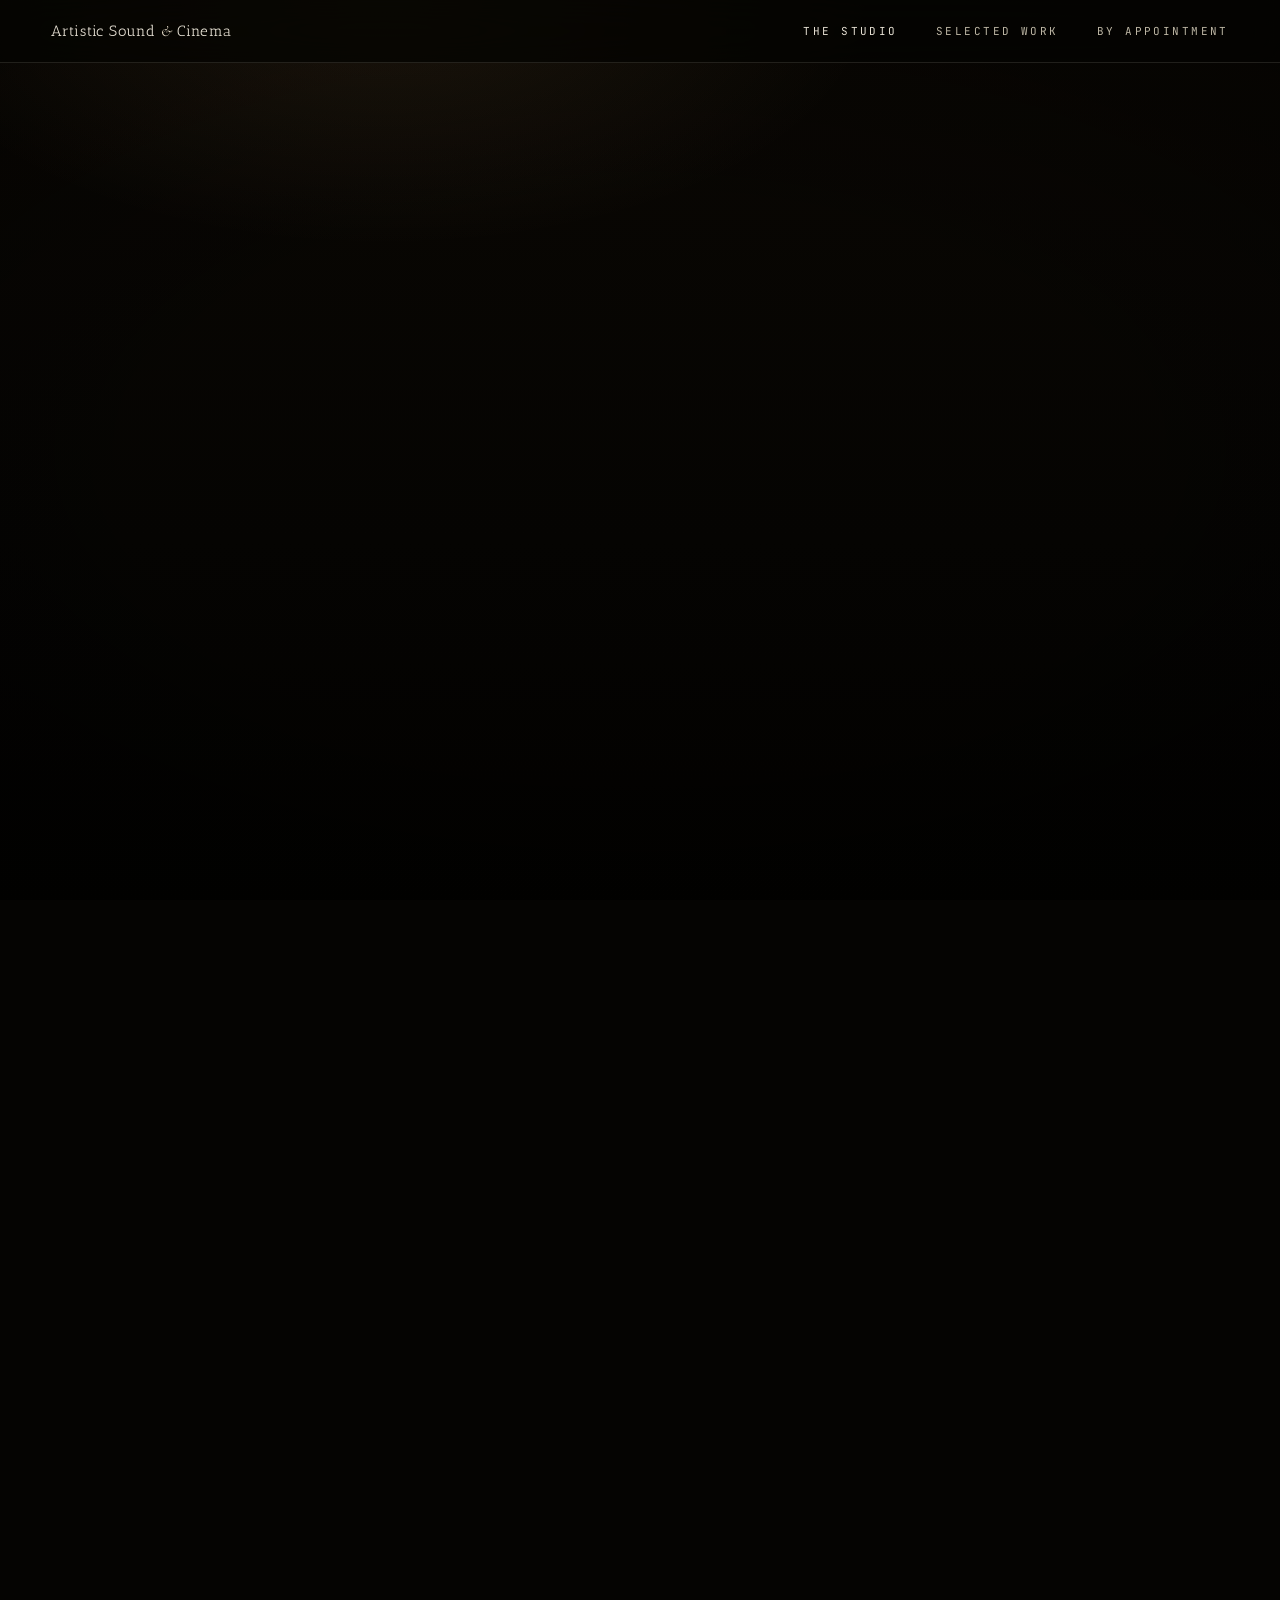
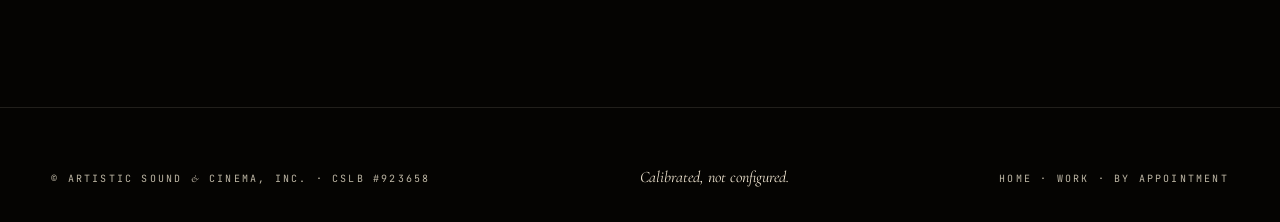
<file: studio/index.html>
<!DOCTYPE html>
<html lang="en">
<head>
  <meta charset="UTF-8" />
  <meta name="viewport" content="width=device-width, initial-scale=1.0" />
  <title>The Studio — Artistic Sound &amp; Cinema</title>
  <meta name="description" content="Jeff Siegel and Frank. Same studio, same two people, since 2008. CEDIA · THX · HAA · ISF certified. Upland, California." />
  <meta name="theme-color" content="#050402" />

  <link rel="preconnect" href="https://fonts.googleapis.com" />
  <link rel="preconnect" href="https://fonts.gstatic.com" crossorigin />
  <link href="https://fonts.googleapis.com/css2?family=Antic+Slab&family=Cormorant+Garamond:ital,wght@0,300;0,400;0,500;0,600;0,700;1,400;1,500;1,600&family=JetBrains+Mono:wght@400;500&display=swap" rel="stylesheet" />
  <link rel="stylesheet" href="../assets/site.css?v=8" />

  <style>
    .sub-hero {
      max-width: none;
      padding: clamp(120px, 18vh, 200px) var(--pad) clamp(80px, 12vh, 140px);
      text-align: center;
    }
    .sub-hero .eyebrow {
      display: block;
      font-family: var(--mono);
      font-size: 11px;
      letter-spacing: 0.32em;
      text-transform: uppercase;
      color: var(--bone-dim);
      margin-bottom: 36px;
    }
    .sub-hero .eyebrow::before { content: '— '; color: var(--bone-warm); }
    .sub-hero h1 {
      font-family: var(--display);
      font-weight: 400;
      font-size: clamp(56px, 9vw, 144px);
      line-height: 0.96;
      letter-spacing: -0.02em;
      color: var(--bone);
      max-width: 14ch;
      margin: 0 auto 40px;
    }
    .sub-hero h1 em {
      color: var(--bone-warm);
      font-family: 'Cormorant Garamond', Georgia, serif;
      font-style: italic;
      font-weight: 500;
      font-size: 1.06em;
      letter-spacing: -0.025em;
      text-shadow: 0 0 48px rgba(232, 226, 213, 0.28);
    }

    /* Bio block */
    .bio {
      max-width: 64ch;
      margin: 0 auto;
      padding: clamp(80px, 12vh, 140px) var(--pad);
      text-align: left;
    }
    .bio p {
      font-family: 'Cormorant Garamond', Georgia, serif;
      font-size: clamp(20px, 1.7vw, 26px);
      line-height: 1.55;
      color: var(--bone);
      margin-bottom: 1.4em;
      font-weight: 400;
    }
    .bio p em {
      font-style: italic;
      font-weight: 600;
      color: var(--bone-warm);
    }
    .bio-pull {
      margin: clamp(80px, 12vh, 140px) auto;
      max-width: 32ch;
      text-align: center;
      padding: 0 var(--pad);
    }
    .bio-pull p {
      font-family: var(--display);
      font-size: clamp(36px, 5vw, 76px);
      line-height: 1.1;
      color: var(--bone);
      letter-spacing: -0.015em;
    }
    .bio-pull p em {
      color: var(--bone-warm);
      font-family: 'Cormorant Garamond', Georgia, serif;
      font-style: italic;
      font-weight: 500;
      font-size: 1.06em;
    }

    /* Cert detail */
    .cert-detail-wrap {
      max-width: var(--container);
      margin: 0 auto;
      padding: clamp(120px, 18vh, 200px) var(--pad);
      border-top: 1px solid var(--line);
      border-bottom: 1px solid var(--line);
    }
    .cert-detail-head {
      text-align: center;
      margin-bottom: clamp(80px, 12vh, 120px);
    }
    .cert-detail-head .eyebrow {
      display: block;
      font-family: var(--mono);
      font-size: 11px;
      letter-spacing: 0.32em;
      text-transform: uppercase;
      color: var(--bone-dim);
      margin-bottom: 20px;
    }
    .cert-detail-head .eyebrow::before { content: '— '; color: var(--bone-warm); }
    .cert-detail-head h2 {
      font-family: var(--display);
      font-size: clamp(48px, 7vw, 120px);
      line-height: 1.05;
      color: var(--bone);
      max-width: 18ch;
      margin: 0 auto 24px;
    }
    .cert-detail-head h2 em {
      color: var(--bone-warm);
      font-family: 'Cormorant Garamond', Georgia, serif;
      font-style: italic;
      font-weight: 500;
      font-size: 1.06em;
    }
    .cert-detail-head p {
      font-family: 'Cormorant Garamond', Georgia, serif;
      font-style: italic;
      font-size: clamp(18px, 1.5vw, 22px);
      color: var(--bone-dim);
      max-width: 52ch;
      margin: 0 auto;
      line-height: 1.5;
    }
    .cert-detail {
      padding: clamp(48px, 8vh, 80px) 0;
      border-bottom: 1px solid var(--line);
      display: grid;
      grid-template-columns: 1fr 2fr;
      gap: clamp(40px, 6vw, 96px);
      align-items: start;
    }
    .cert-detail:first-of-type { border-top: 1px solid var(--line); }
    .cert-detail .mono-mark {
      font-family: var(--display);
      font-size: clamp(48px, 7vw, 120px);
      line-height: 1;
      letter-spacing: -0.02em;
      color: var(--bone);
    }
    .cert-detail .name {
      font-family: 'Cormorant Garamond', Georgia, serif;
      font-style: italic;
      font-size: clamp(16px, 1.3vw, 18px);
      color: var(--bone-dim);
      letter-spacing: 0.04em;
      margin-bottom: 18px;
      display: block;
    }
    .cert-detail .desc {
      font-family: 'Cormorant Garamond', Georgia, serif;
      font-size: clamp(18px, 1.5vw, 22px);
      color: var(--bone);
      line-height: 1.55;
    }
    .cert-detail .desc em {
      font-style: italic;
      font-weight: 600;
      color: var(--bone-warm);
    }

    /* House rules */
    .rules {
      max-width: 56ch;
      margin: 0 auto;
      padding: clamp(120px, 18vh, 200px) var(--pad);
      text-align: center;
    }
    .rules .eyebrow {
      display: block;
      font-family: var(--mono);
      font-size: 11px;
      letter-spacing: 0.32em;
      text-transform: uppercase;
      color: var(--bone-dim);
      margin-bottom: 56px;
    }
    .rules .eyebrow::before { content: '— '; color: var(--bone-warm); }
    .rules ol { list-style: none; padding: 0; margin: 0; counter-reset: rule; }
    .rules li {
      counter-increment: rule;
      font-family: var(--display);
      font-size: clamp(28px, 3.5vw, 48px);
      color: var(--bone);
      line-height: 1.25;
      padding: 28px 0;
      border-bottom: 1px solid var(--line);
      letter-spacing: -0.005em;
    }
    .rules li:first-child { border-top: 1px solid var(--line); }
    .rules li::before {
      content: counter(rule, decimal-leading-zero);
      display: block;
      font-family: 'Cormorant Garamond', Georgia, serif;
      font-style: italic;
      font-size: 14px;
      color: var(--bone-warm);
      letter-spacing: 0.18em;
      margin-bottom: 10px;
    }

    /* Footer minimal */
    .h2-foot {
      max-width: var(--container);
      margin: 0 auto;
      padding: 56px var(--pad) 32px;
      border-top: 1px solid var(--line);
      display: flex;
      justify-content: space-between;
      align-items: baseline;
      gap: 24px;
      flex-wrap: wrap;
      font-family: var(--mono);
      font-size: 10px;
      letter-spacing: 0.22em;
      text-transform: uppercase;
      color: var(--bone-dim);
    }
    .h2-foot a { color: var(--bone-dim); transition: color 0.25s ease; }
    .h2-foot a:hover { color: var(--bone-warm); }
    .h2-foot .drumbeat {
      font-family: 'Cormorant Garamond', Georgia, serif;
      font-style: italic;
      font-size: 16px;
      color: var(--bone-warm);
      letter-spacing: 0;
      text-transform: none;
    }

    /* Subpage nav (matches /work) */
    .h2-nav {
      position: fixed;
      top: 0; left: 0; right: 0;
      z-index: 7000;
      display: flex;
      align-items: center;
      justify-content: space-between;
      padding: 22px var(--pad);
      background: rgba(5,4,2,0.78);
      backdrop-filter: blur(20px) saturate(140%);
      -webkit-backdrop-filter: blur(20px) saturate(140%);
      border-bottom: 1px solid var(--line);
    }
    .h2-nav-mark { font-family: var(--display); font-size: 15px; letter-spacing: 0.06em; color: var(--bone); line-height: 1.2; }
    .h2-nav-mark .ampersand { font-family: 'Cormorant Garamond', Georgia, serif; font-style: italic; color: var(--bone-warm); }
    .h2-nav-links { display: flex; gap: clamp(20px, 3vw, 40px); }
    .h2-nav-link { font-family: var(--mono); font-size: 11px; letter-spacing: 0.22em; text-transform: uppercase; color: var(--bone-dim); transition: color 0.2s ease; }
    .h2-nav-link.is-current { color: var(--bone); }
    .h2-nav-link:hover { color: var(--bone-warm); }

    @media (max-width: 720px) {
      .cert-detail { grid-template-columns: 1fr; gap: 16px; }
      .h2-nav-links { gap: 14px; }
      .h2-nav-link { font-size: 9.5px; letter-spacing: 0.18em; }
      .h2-foot { flex-direction: column; align-items: flex-start; padding-bottom: 110px; }
    }
  </style>
</head>
<body>
  <div class="theater-bg" aria-hidden="true"></div>
  <div class="grain" aria-hidden="true"></div>

  <nav class="h2-nav">
    <a class="h2-nav-mark" href="/">Artistic Sound <span class="ampersand">&amp;</span> Cinema</a>
    <div class="h2-nav-links">
      <a class="h2-nav-link is-current" href="/studio/">The Studio</a>
      <a class="h2-nav-link" href="/work/">Selected Work</a>
      <a class="h2-nav-link" href="/book/">By Appointment</a>
    </div>
  </nav>

  <main>
    <section class="sub-hero">
      <span class="eyebrow">The studio</span>
      <h1>Jeff <em>&amp;</em> Frank.</h1>
    </section>

    <div class="bio">
      <p>Jeff Siegel founded Artistic Sound &amp; Cinema in <em>2008</em>, in a single industrial unit on West 13th Street in Upland.</p>
      <p>Seventeen years later: same studio, same address, same phone number, and the same two people on every job.</p>
      <p>Jeff calibrates. Frank installs. <em>No franchise. No rotating subcontractors. No offshore call center.</em> If you&rsquo;ve worked with Jeff once, you&rsquo;ve worked with Jeff. If you call five years later because the projector needs a new bulb, Jeff picks up.</p>
    </div>

    <div class="bio-pull">
      <p>The studio is <em>two people</em> on purpose.</p>
    </div>

    <section class="cert-detail-wrap">
      <div class="cert-detail-head">
        <span class="eyebrow">On the discipline</span>
        <h2>Four certifications. <em>Each one a separate body of work.</em></h2>
        <p>Hundreds of integrators in California. Less than a handful hold all four.</p>
      </div>
      <div class="cert-detail">
        <div class="mono-mark">CEDIA</div>
        <div>
          <span class="name">Custom Electronic Design + Installation Association</span>
          <p class="desc">The trade body for the entire AV-integration industry. Standards, ethics, continuing education. The professional baseline &mdash; the rest is what you do <em>after.</em></p>
        </div>
      </div>
      <div class="cert-detail">
        <div class="mono-mark">THX</div>
        <div>
          <span class="name">THX Cinema Standard</span>
          <p class="desc">The cinema acoustic standard founded at Lucasfilm in 1983. <em>The certification on the lobby card.</em> It governs how a room reproduces theatrical sound &mdash; channel placement, calibration tolerances, dynamic range.</p>
        </div>
      </div>
      <div class="cert-detail">
        <div class="mono-mark">HAA</div>
        <div>
          <span class="name">Home Acoustics Alliance</span>
          <p class="desc">Room acoustics and tuning. The discipline that makes the same speakers sound different in different rooms. <em>Bass traps, broadband absorbers, diffusers, decay times.</em> Most installers never sit this exam.</p>
        </div>
      </div>
      <div class="cert-detail">
        <div class="mono-mark">ISF</div>
        <div>
          <span class="name">Imaging Science Foundation</span>
          <p class="desc">Display calibration. Grayscale, primaries, gamma, color volume. <em>The same body of work Hollywood uses to color-grade theatrical masters.</em> An ISF-calibrated screen reproduces what the director saw on the reference monitor.</p>
        </div>
      </div>
    </section>

    <section class="rules">
      <span class="eyebrow">House rules</span>
      <ol>
        <li>Design before the drywall.</li>
        <li>Measure the room first.</li>
        <li>Calibrate by hand.</li>
        <li>Same team. Every visit.</li>
        <li>Pick up the phone, year five.</li>
      </ol>
    </section>
  </main>

  <footer class="h2-foot">
    <span>&copy; Artistic Sound <span style="font-family:'Cormorant Garamond',Georgia,serif;font-style:italic;color:var(--bone-warm)">&amp;</span> Cinema, Inc. &middot; CSLB&nbsp;#923658</span>
    <span class="drumbeat">Calibrated, not configured.</span>
    <span><a href="/">Home</a> &middot; <a href="/work/">Work</a> &middot; <a href="/book/">By Appointment</a></span>
  </footer>

  <div class="mdock visible" id="mdock" aria-label="Quick actions">
    <div class="mdock-status"><span>JEFF + FRANK &middot; UPLAND CA &middot; MON–FRI &middot; 8A–6P PT</span></div>
    <a href="tel:+19094762910" data-vib="1">
      <svg viewBox="0 0 16 16" fill="none" aria-hidden="true"><path d="M3 3l2.5-1 2 3-1.5 1.5a8 8 0 0 0 3.5 3.5L11 8.5l3 2-1 2.5a2 2 0 0 1-2.2 1.4C5.7 13.7 2.3 10.3 1.6 5.2A2 2 0 0 1 3 3z" stroke="currentColor" stroke-width="1.2"/></svg>
      Call Jeff
    </a>
    <a href="mailto:info@artisticsoundandcinema.com" data-vib="1">
      <svg viewBox="0 0 16 16" fill="none" aria-hidden="true"><path d="M2 3h12v10H2z M2 3l6 5 6-5" stroke="currentColor" stroke-width="1.2"/></svg>
      Email
    </a>
    <a href="/book/" data-vib="2">
      <svg viewBox="0 0 16 16" fill="none" aria-hidden="true"><path d="M2 8h12M10 4l4 4-4 4" stroke="currentColor" stroke-width="1.4"/></svg>
      By Appointment
    </a>
  </div>
</body>
</html>
</file>
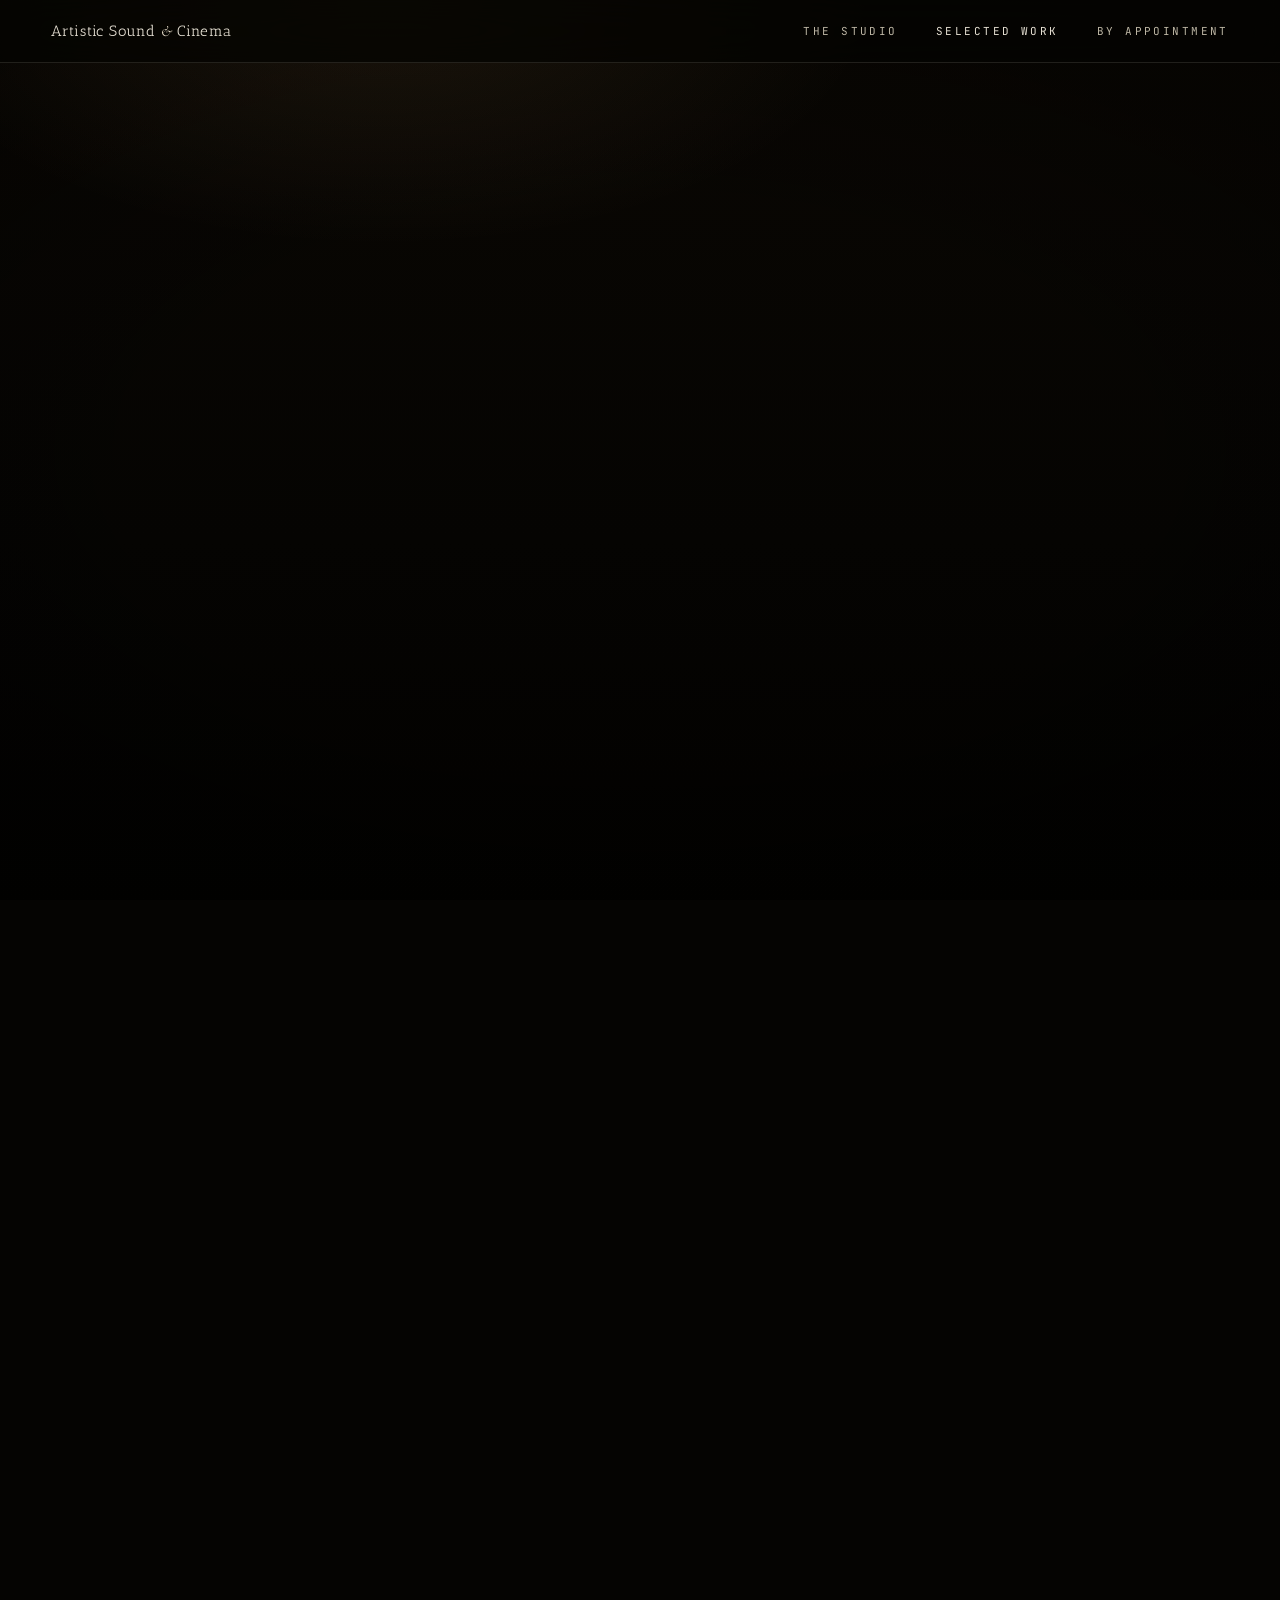
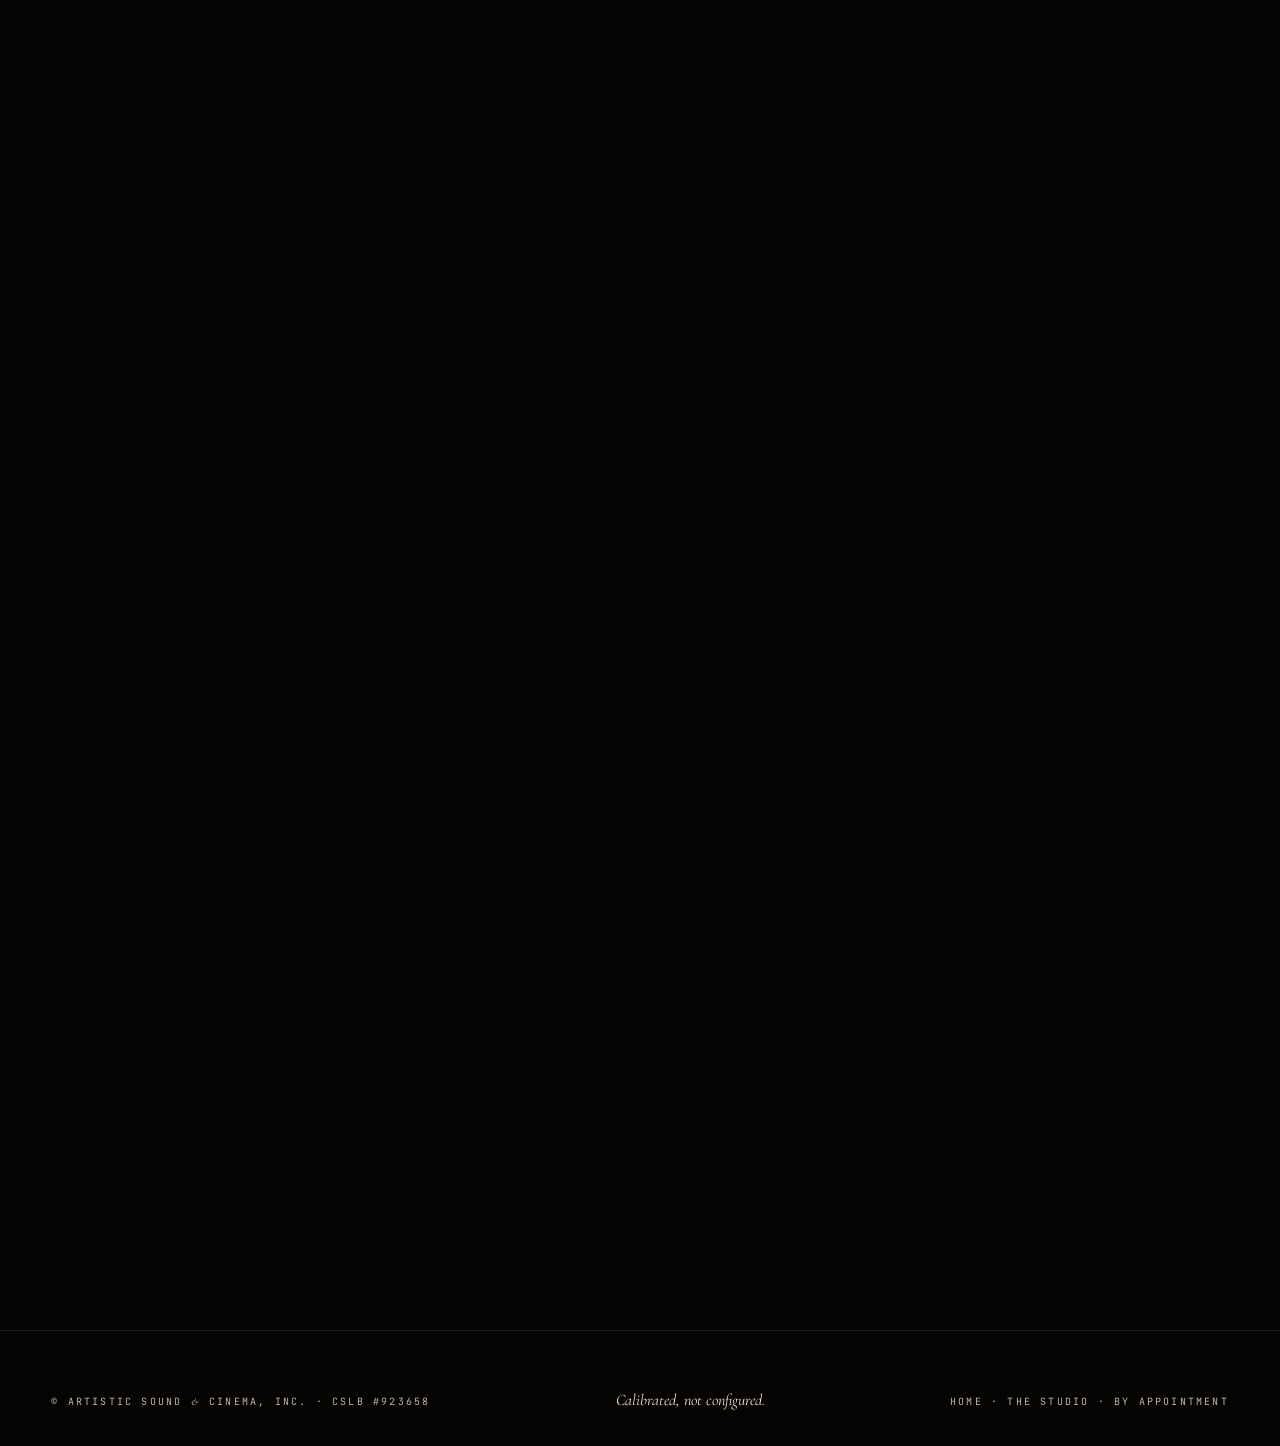
<file: work/index.html>
<!DOCTYPE html>
<html lang="en">
<head>
  <meta charset="UTF-8" />
  <meta name="viewport" content="width=device-width, initial-scale=1.0" />
  <title>Selected Work — Artistic Sound &amp; Cinema</title>
  <meta name="description" content="A selection of public installs and what clients say. Most rooms stay with the families that live in them." />
  <meta name="theme-color" content="#050402" />

  <link rel="preconnect" href="https://fonts.googleapis.com" />
  <link rel="preconnect" href="https://fonts.gstatic.com" crossorigin />
  <link href="https://fonts.googleapis.com/css2?family=Antic+Slab&family=Cormorant+Garamond:ital,wght@0,300;0,400;0,500;0,600;0,700;1,400;1,500;1,600&family=JetBrains+Mono:wght@400;500&display=swap" rel="stylesheet" />
  <link rel="stylesheet" href="../assets/site.css?v=8" />

  <style>
    /* Subpage hero — quieter than home; image-band intro */
    .sub-hero {
      max-width: none;
      padding: clamp(120px, 18vh, 200px) var(--pad) clamp(80px, 12vh, 140px);
      text-align: center;
    }
    .sub-hero .eyebrow {
      display: block;
      font-family: var(--mono);
      font-size: 11px;
      letter-spacing: 0.32em;
      text-transform: uppercase;
      color: var(--bone-dim);
      margin-bottom: 36px;
    }
    .sub-hero .eyebrow::before { content: '— '; color: var(--bone-warm); }
    .sub-hero h1 {
      font-family: var(--display);
      font-weight: 400;
      font-size: clamp(56px, 9vw, 144px);
      line-height: 0.96;
      letter-spacing: -0.02em;
      color: var(--bone);
      max-width: 16ch;
      margin: 0 auto 40px;
    }
    .sub-hero h1 em {
      color: var(--bone-warm);
      font-family: 'Cormorant Garamond', Georgia, serif;
      font-style: italic;
      font-weight: 500;
      font-size: 1.06em;
      letter-spacing: -0.025em;
      text-shadow: 0 0 48px rgba(232, 226, 213, 0.28);
    }
    .sub-hero p {
      font-family: 'Cormorant Garamond', Georgia, serif;
      font-style: italic;
      font-size: clamp(19px, 1.8vw, 26px);
      color: var(--bone-dim);
      max-width: 48ch;
      margin: 0 auto;
      line-height: 1.5;
    }

    /* Image plates */
    .plate {
      max-width: var(--container);
      margin: 0 auto clamp(80px, 12vh, 140px);
      padding: 0 var(--pad);
    }
    .plate-frame {
      position: relative;
      width: 100%;
      aspect-ratio: 21 / 9;
      overflow: hidden;
      border: 1px solid var(--line);
    }
    .plate-frame img { width: 100%; height: 100%; object-fit: cover; filter: contrast(1.05) saturate(0.95) brightness(0.95); }
    .plate-frame::after {
      content: '';
      position: absolute; inset: 0;
      background: linear-gradient(180deg, rgba(5,4,2,0) 0%, rgba(5,4,2,0) 70%, rgba(5,4,2,0.55) 100%);
      pointer-events: none;
    }
    .plate-cap {
      margin-top: 20px;
      display: flex;
      justify-content: space-between;
      align-items: baseline;
      gap: 24px;
    }
    .plate-cap .city {
      font-family: var(--display);
      font-size: clamp(20px, 2vw, 28px);
      letter-spacing: -0.005em;
      color: var(--bone);
    }
    .plate-cap .desc {
      font-family: 'Cormorant Garamond', Georgia, serif;
      font-style: italic;
      font-size: clamp(15px, 1.3vw, 18px);
      color: var(--bone-dim);
    }

    /* Selected installs list — typographic */
    .work-list-wrap {
      max-width: var(--container);
      margin: 0 auto;
      padding: clamp(80px, 12vh, 140px) var(--pad);
      border-top: 1px solid var(--line);
      border-bottom: 1px solid var(--line);
    }
    .work-list-head {
      text-align: center;
      margin-bottom: 64px;
    }
    .work-list-head .eyebrow {
      display: block;
      font-family: var(--mono);
      font-size: 11px;
      letter-spacing: 0.32em;
      text-transform: uppercase;
      color: var(--bone-dim);
      margin-bottom: 20px;
    }
    .work-list-head .eyebrow::before { content: '— '; color: var(--bone-warm); }
    .work-list-head h2 {
      font-family: var(--display);
      font-size: clamp(40px, 6vw, 96px);
      line-height: 1.05;
      color: var(--bone);
      max-width: 18ch;
      margin: 0 auto;
    }
    .work-list ul { list-style: none; padding: 0; margin: 0; }
    .work-list li {
      padding: clamp(28px, 4vh, 48px) 0;
      border-bottom: 1px solid var(--line);
      display: grid;
      grid-template-columns: 1fr auto;
      align-items: baseline;
      gap: 32px;
      transition: padding-left 0.4s cubic-bezier(.22,.61,.36,1);
    }
    .work-list li:hover { padding-left: 24px; }
    .work-list li:first-child { border-top: 1px solid var(--line); }
    .work-list .city {
      font-family: var(--display);
      font-size: clamp(32px, 5vw, 84px);
      font-weight: 400;
      line-height: 1.05;
      letter-spacing: -0.015em;
      color: var(--bone);
    }
    .work-list .project {
      font-family: 'Cormorant Garamond', Georgia, serif;
      font-style: italic;
      font-size: clamp(16px, 1.5vw, 22px);
      color: var(--bone-dim);
      text-align: right;
      max-width: 32ch;
    }
    .work-foot-note {
      margin-top: 64px;
      text-align: center;
      font-family: 'Cormorant Garamond', Georgia, serif;
      font-style: italic;
      font-size: 18px;
      color: var(--bone-dim);
      max-width: 56ch;
      margin-left: auto;
      margin-right: auto;
      line-height: 1.5;
    }
    .work-foot-note a { color: var(--bone); border-bottom: 1px solid rgba(232,226,213,0.3); padding-bottom: 1px; }
    .work-foot-note a:hover { color: var(--bone-warm); }

    /* Reviews — full credit roll */
    .reviews-wrap {
      max-width: var(--container);
      margin: 0 auto;
      padding: clamp(120px, 18vh, 200px) var(--pad);
    }
    .reviews-head {
      text-align: center;
      margin-bottom: 64px;
    }
    .reviews-head .eyebrow {
      display: block;
      font-family: var(--mono);
      font-size: 11px;
      letter-spacing: 0.32em;
      text-transform: uppercase;
      color: var(--bone-dim);
      margin-bottom: 20px;
    }
    .reviews-head .eyebrow::before { content: '— '; color: var(--bone-warm); }
    .reviews-head h2 {
      font-family: var(--display);
      font-size: clamp(36px, 5.5vw, 84px);
      color: var(--bone);
      max-width: 22ch;
      margin: 0 auto 16px;
      line-height: 1.05;
    }
    .reviews-head .stars {
      font-family: 'Cormorant Garamond', Georgia, serif;
      font-style: italic;
      font-size: 18px;
      color: var(--bone-warm);
    }
    .review-vert {
      padding: 48px 0;
      border-bottom: 1px solid var(--line);
      max-width: 64ch;
      margin: 0 auto;
      text-align: center;
    }
    .review-vert:first-of-type { border-top: 1px solid var(--line); }
    .review-vert .body {
      font-family: 'Cormorant Garamond', Georgia, serif;
      font-style: italic;
      font-size: clamp(22px, 2.4vw, 32px);
      line-height: 1.4;
      color: var(--bone);
      margin-bottom: 24px;
    }
    .review-vert .attr {
      font-family: var(--mono);
      font-size: 10px;
      letter-spacing: 0.24em;
      text-transform: uppercase;
      color: var(--bone-dim);
    }
    .review-vert .attr strong { color: var(--bone-warm); font-weight: 500; }

    /* Footer minimal (mirror home) */
    .h2-foot {
      max-width: var(--container);
      margin: 0 auto;
      padding: 56px var(--pad) 32px;
      border-top: 1px solid var(--line);
      display: flex;
      justify-content: space-between;
      align-items: baseline;
      gap: 24px;
      flex-wrap: wrap;
      font-family: var(--mono);
      font-size: 10px;
      letter-spacing: 0.22em;
      text-transform: uppercase;
      color: var(--bone-dim);
    }
    .h2-foot a { color: var(--bone-dim); transition: color 0.25s ease; }
    .h2-foot a:hover { color: var(--bone-warm); }
    .h2-foot .drumbeat {
      font-family: 'Cormorant Garamond', Georgia, serif;
      font-style: italic;
      font-size: 16px;
      color: var(--bone-warm);
      letter-spacing: 0;
      text-transform: none;
    }

    /* Subpage nav — wordmark left, links right */
    .h2-nav {
      position: fixed;
      top: 0; left: 0; right: 0;
      z-index: 7000;
      display: flex;
      align-items: center;
      justify-content: space-between;
      padding: 22px var(--pad);
      background: rgba(5,4,2,0.78);
      backdrop-filter: blur(20px) saturate(140%);
      -webkit-backdrop-filter: blur(20px) saturate(140%);
      border-bottom: 1px solid var(--line);
    }
    .h2-nav-mark {
      font-family: var(--display);
      font-size: 15px;
      letter-spacing: 0.06em;
      color: var(--bone);
      line-height: 1.2;
    }
    .h2-nav-mark .ampersand { font-family: 'Cormorant Garamond', Georgia, serif; font-style: italic; color: var(--bone-warm); }
    .h2-nav-links { display: flex; gap: clamp(20px, 3vw, 40px); }
    .h2-nav-link {
      font-family: var(--mono);
      font-size: 11px;
      letter-spacing: 0.22em;
      text-transform: uppercase;
      color: var(--bone-dim);
      transition: color 0.2s ease;
    }
    .h2-nav-link.is-current { color: var(--bone); }
    .h2-nav-link:hover { color: var(--bone-warm); }

    @media (max-width: 720px) {
      .work-list li { grid-template-columns: 1fr; gap: 8px; }
      .work-list .project { text-align: left; max-width: none; }
      .h2-nav-links { gap: 14px; }
      .h2-nav-link { font-size: 9.5px; letter-spacing: 0.18em; }
      .plate-cap { flex-direction: column; align-items: flex-start; gap: 6px; }
      .h2-foot { flex-direction: column; align-items: flex-start; padding-bottom: 110px; }
    }
  </style>
</head>
<body>
  <div class="theater-bg" aria-hidden="true"></div>
  <div class="grain" aria-hidden="true"></div>

  <nav class="h2-nav">
    <a class="h2-nav-mark" href="/">Artistic Sound <span class="ampersand">&amp;</span> Cinema</a>
    <div class="h2-nav-links">
      <a class="h2-nav-link" href="/studio/">The Studio</a>
      <a class="h2-nav-link is-current" href="/work/">Selected Work</a>
      <a class="h2-nav-link" href="/book/">By Appointment</a>
    </div>
  </nav>

  <main>
    <section class="sub-hero">
      <span class="eyebrow">Selected work</span>
      <h1>Most rooms stay <em>with the families that live in them.</em></h1>
      <p>A few are public &mdash; featured on Houzz. The rest are introduced by referral.</p>
    </section>

    <div class="plate">
      <div class="plate-frame">
        <img src="../assets/projector-beam.jpg" alt="Private home cinema with projector beam striking the screen" loading="lazy" />
      </div>
      <div class="plate-cap">
        <span class="city">Featured installation</span>
        <span class="desc">Inland Empire &middot; private commission</span>
      </div>
    </div>

    <div class="plate">
      <div class="plate-frame">
        <img src="../assets/cinema-wide.jpg" alt="Wide angle of a private home cinema" loading="lazy" />
      </div>
      <div class="plate-cap">
        <span class="city">Reference room</span>
        <span class="desc">Cinema rooms calibrated to ISF, THX, HAA standards</span>
      </div>
    </div>

    <div class="plate">
      <div class="plate-frame">
        <img src="../assets/cinema-angle.jpg" alt="Three-quarter angle of a home cinema" loading="lazy" />
      </div>
      <div class="plate-cap">
        <span class="city">Cinema design</span>
        <span class="desc">Dedicated room with tiered seating &amp; calibrated mix position</span>
      </div>
    </div>

    <section class="work-list-wrap">
      <div class="work-list-head">
        <span class="eyebrow">From the Houzz portfolio</span>
        <h2>The named ones.</h2>
      </div>
      <div class="work-list">
        <ul>
          <li>
            <span class="city">Manhattan Beach</span>
            <span class="project">Home media center &middot; whole-house A/V</span>
          </li>
          <li>
            <span class="city">Tustin</span>
            <span class="project">Contemporary landscape speaker system</span>
          </li>
          <li>
            <span class="city">Laguna Hills</span>
            <span class="project">Whole-house automation</span>
          </li>
          <li>
            <span class="city">Rancho Cucamonga</span>
            <span class="project">Custom installation &middot; cinema and audio</span>
          </li>
        </ul>
      </div>
      <p class="work-foot-note">For private installations and references on request &mdash; <a href="mailto:info@artisticsoundandcinema.com">info@artisticsoundandcinema.com</a></p>
    </section>

    <section class="reviews-wrap">
      <div class="reviews-head">
        <span class="eyebrow">In their words</span>
        <h2>What clients say, when they&rsquo;re asked.</h2>
        <span class="stars">★★★★★ &nbsp; 5.0 / 5 &middot; Google</span>
      </div>
      <div class="review-vert">
        <p class="body">&ldquo;Jeff completely redesigned our system. The entire team was friendly, accommodating and very knowledgeable.&rdquo;</p>
        <span class="attr"><strong>Nancy Thouvenell</strong> &nbsp;&middot;&nbsp; Google &middot; 5★</span>
      </div>
      <div class="review-vert">
        <p class="body">&ldquo;Jeff and his team were clean and explained everything perfectly. We were left with a system we actually understand how to use.&rdquo;</p>
        <span class="attr"><strong>Gene Morrill</strong> &nbsp;&middot;&nbsp; Google &middot; 5★</span>
      </div>
      <div class="review-vert">
        <p class="body">&ldquo;Jeff and his team are great &mdash; very responsive and the quality of his work is excellent. Jeff is excellent at responding and troubleshooting.&rdquo;</p>
        <span class="attr"><strong>L. Daniels</strong> &nbsp;&middot;&nbsp; Google &middot; 5★</span>
      </div>
      <div class="review-vert">
        <p class="body">&ldquo;Jeff and his team did a great job. Frank does great work and always pays attention to detail.&rdquo;</p>
        <span class="attr"><strong>Dana Chemnitzer</strong> &nbsp;&middot;&nbsp; Google &middot; 5★</span>
      </div>
      <div class="review-vert">
        <p class="body">&ldquo;Frank consistently demonstrates a commitment to excellence, going above and beyond what we ever expected.&rdquo;</p>
        <span class="attr"><strong>Michelle Moss</strong> &nbsp;&middot;&nbsp; Google &middot; 5★</span>
      </div>
      <div class="review-vert">
        <p class="body">&ldquo;Knowledgeable with unparalleled attention to detail &mdash; communication far exceeded professional levels and the system designed was, literally, superior.&rdquo;</p>
        <span class="attr"><strong>Verified client</strong> &nbsp;&middot;&nbsp; Google &middot; 5★</span>
      </div>
    </section>
  </main>

  <footer class="h2-foot">
    <span>&copy; Artistic Sound <span style="font-family:'Cormorant Garamond',Georgia,serif;font-style:italic;color:var(--bone-warm)">&amp;</span> Cinema, Inc. &middot; CSLB&nbsp;#923658</span>
    <span class="drumbeat">Calibrated, not configured.</span>
    <span><a href="/">Home</a> &middot; <a href="/studio/">The Studio</a> &middot; <a href="/book/">By Appointment</a></span>
  </footer>

  <div class="mdock visible" id="mdock" aria-label="Quick actions">
    <div class="mdock-status"><span>JEFF + FRANK &middot; UPLAND CA &middot; MON–FRI &middot; 8A–6P PT</span></div>
    <a href="tel:+19094762910" data-vib="1">
      <svg viewBox="0 0 16 16" fill="none" aria-hidden="true"><path d="M3 3l2.5-1 2 3-1.5 1.5a8 8 0 0 0 3.5 3.5L11 8.5l3 2-1 2.5a2 2 0 0 1-2.2 1.4C5.7 13.7 2.3 10.3 1.6 5.2A2 2 0 0 1 3 3z" stroke="currentColor" stroke-width="1.2"/></svg>
      Call Jeff
    </a>
    <a href="mailto:info@artisticsoundandcinema.com" data-vib="1">
      <svg viewBox="0 0 16 16" fill="none" aria-hidden="true"><path d="M2 3h12v10H2z M2 3l6 5 6-5" stroke="currentColor" stroke-width="1.2"/></svg>
      Email
    </a>
    <a href="/book/" data-vib="2">
      <svg viewBox="0 0 16 16" fill="none" aria-hidden="true"><path d="M2 8h12M10 4l4 4-4 4" stroke="currentColor" stroke-width="1.4"/></svg>
      By Appointment
    </a>
  </div>
</body>
</html>
</file>
<file: assets/site.css>
/* ===== GHL OVERRIDE (kept for future GHL paste) ===== */
    html, body { background-color: #050402 !important; color: #E8E2D5 !important; }

    /* ===== RESET ===== */
    *, *::before, *::after { margin: 0; padding: 0; box-sizing: border-box; }
    html { scroll-behavior: smooth; }
    img, svg { display: block; max-width: 100%; }
    button { font: inherit; color: inherit; background: none; border: 0; cursor: pointer; }
    a { color: inherit; text-decoration: none; }

    /* ===== TOKENS ===== */
    :root {
      --black: #050402;
      --black-2: #0A0805;
      --walnut: #1F1813;
      --walnut-2: #2A1F18;
      --bone: #E8E2D5;
      --bone-warm: #F0E5D0;
      --bone-dim: #BFB8A6;
      --amber: #E8A547;
      --amber-dim: #A77432;
      --ruby: #8B1A2B;
      --ruby-deep: #5C0F1A;
      --ruby-bright: #A02538;
      --cyan: #4FB8E8;
      --beam: rgba(255, 198, 122, 0.12);
      --line: rgba(232, 226, 213, 0.12);
      --line-strong: rgba(232, 226, 213, 0.32);

      --display: 'Antic Slab', 'Rockwell', 'Courier New', serif;
      --body: 'Cormorant Garamond', 'Iowan Old Style', Georgia, serif;
      --mono: 'JetBrains Mono', ui-monospace, 'SF Mono', monospace;

      --container: 1440px;
      --pad: clamp(20px, 4vw, 64px);
      --letterbox: 0vh;
    }

    /* ===== THEATER ROOM BACKDROP — single composite gradient, GPU-cheap ===== */
    .theater-bg {
      position: fixed;
      inset: 0;
      z-index: 0;
      pointer-events: none;
      background:
        radial-gradient(ellipse 70vw 50vh at 30% 0%, rgba(255, 196, 120, 0.08) 0%, transparent 55%),
        radial-gradient(ellipse 80vw 60vh at 50% 50%, transparent 40%, rgba(0,0,0,0.4) 95%),
        linear-gradient(180deg, #0A0703 0%, #050402 60%, #020100 100%);
    }
    .theater-vignette { display: none; }
    .theater-beam { display: none; }

    /* hide screening-room backdrop where we want pure void */
    body.no-theater .theater-bg,
    body.no-theater .theater-vignette,
    body.no-theater .theater-beam { display: none; }

    /* ensure all real content sits above the theater */
    main, footer, .nav, .calibration, .feature-card, .mdock, .grain { position: relative; z-index: 5; }
    .calibration { z-index: 9500; }
    .feature-card { z-index: 8600; }
    .nav { z-index: 7000; }
    .mdock { z-index: 8700; }
    .grain { z-index: 9000; }
    .letterbox { z-index: 8500; }
    .cursor-light { z-index: 100; }

    /* ===== BASE TYPOGRAPHY ===== */
    body {
      background: var(--black);
      color: var(--bone);
      font-family: var(--body);
      font-weight: 400;
      font-size: 19px;
      line-height: 1.65;
      -webkit-font-smoothing: antialiased;
      overflow-x: hidden;
      min-height: 100vh;
    }

    .display { font-family: var(--display); font-weight: 400; line-height: 1.02; letter-spacing: 0.005em; font-style: normal; }
    .mono { font-family: var(--mono); font-weight: 400; font-size: 11px; letter-spacing: 0.06em; text-transform: uppercase; color: var(--bone-dim); }
    .mono-amber { color: var(--bone); }
    .mono-cyan { color: var(--cyan); }

    h1, h2, h3 { font-family: var(--display); font-weight: 400; line-height: 1.02; letter-spacing: 0.005em; }
    .chapter {
      display: block;
      font-family: var(--body);
      font-weight: 500;
      font-size: 12px;
      letter-spacing: 0.32em;
      text-transform: uppercase;
      color: var(--bone-dim);
      margin-bottom: 32px;
    }
    .chapter::before {
      content: '';
      display: inline-block;
      width: 28px;
      height: 1px;
      background: var(--bone-dim);
      vertical-align: middle;
      margin-right: 16px;
      transform: translateY(-2px);
    }

    /* ===== FILM GRAIN (subtle, justified for cinema brand) ===== */
    .grain {
      position: fixed;
      inset: 0;
      pointer-events: none;
      z-index: 9000;
      opacity: 0.05;
      mix-blend-mode: overlay;
      background-image: url("data:image/svg+xml;utf8,<svg xmlns='http://www.w3.org/2000/svg' width='220' height='220'><filter id='n'><feTurbulence type='fractalNoise' baseFrequency='0.92' numOctaves='2' stitchTiles='stitch'/><feColorMatrix values='0 0 0 0 0 0 0 0 0 0 0 0 0 0 0 0 0 0 0.55 0'/></filter><rect width='100%' height='100%' filter='url(%23n)'/></svg>");
      background-size: 220px 220px;
    }

    /* ===== LETTERBOX OVERLAY (page-level, scroll-driven) ===== */
    .letterbox {
      position: fixed;
      left: 0;
      right: 0;
      pointer-events: none;
      z-index: 8500;
      background: var(--black);
      height: var(--letterbox);
      transition: height 0.4s cubic-bezier(.22,.61,.36,1);
    }
    .letterbox--top { top: 0; border-bottom: 1px solid rgba(232,165,71,0.06); }
    .letterbox--bot { bottom: 0; border-top: 1px solid rgba(232,165,71,0.06); }

    .feature-card {
      position: fixed;
      inset: 0;
      z-index: 8600;
      display: grid;
      place-items: center;
      background: rgba(5,5,5,0.94);
      pointer-events: none;
      opacity: 0;
      transition: opacity 0.5s ease;
    }
    .feature-card.visible { opacity: 1; }
    .feature-card-inner {
      text-align: center;
      color: var(--bone);
    }
    .feature-card-inner .mono { font-size: 12px; color: var(--bone-dim); margin-bottom: 14px; }
    .feature-card-inner h2 {
      font-size: clamp(48px, 8vw, 120px);
      letter-spacing: 0.02em;
    }

    .cursor-light { display: none; }

    /* ===== NAV ===== */
    .nav {
      position: fixed;
      top: 0; left: 0; right: 0;
      z-index: 7000;
      display: flex;
      align-items: center;
      justify-content: space-between;
      padding: 22px var(--pad);
      transition: background 0.3s ease, border-color 0.3s ease;
      border-bottom: 1px solid transparent;
    }
    .nav.scrolled {
      background: rgba(5,5,5,0.78);
      backdrop-filter: blur(20px) saturate(140%);
      -webkit-backdrop-filter: blur(20px) saturate(140%);
      border-bottom-color: var(--line);
    }
    .nav-mark {
      font-family: var(--display);
      font-weight: 400;
      font-size: 18px;
      letter-spacing: -0.01em;
      color: var(--bone);
      display: flex;
      align-items: baseline;
      gap: 10px;
    }
    .nav-mark .ampersand { font-style: italic; font-weight: 500; color: var(--bone-warm); }
    .nav-mark .mono-id { font-family: var(--mono); font-size: 9px; color: var(--bone-dim); letter-spacing: 0.18em; }
    .nav-links {
      display: flex;
      gap: 32px;
      align-items: center;
    }
    .nav-link {
      font-family: var(--mono);
      font-size: 11px;
      letter-spacing: 0.14em;
      text-transform: uppercase;
      color: var(--bone-dim);
      transition: color 0.2s ease;
      position: relative;
    }
    .nav-link:hover { color: var(--bone-warm); }
    .nav-link::after {
      content: '';
      position: absolute;
      left: 0; right: 0;
      bottom: -6px;
      height: 1px;
      background: currentColor;
      transform: scaleX(0);
      transform-origin: left center;
      transition: transform 0.3s cubic-bezier(.22,.61,.36,1);
    }
    .nav-link:hover::after { transform: scaleX(1); }

    .nav-cta {
      font-family: var(--body);
      font-weight: 600;
      font-size: 11px;
      letter-spacing: 0.22em;
      text-transform: uppercase;
      color: var(--bone);
      background: var(--ruby);
      padding: 12px 20px;
      transition: background 0.25s ease;
    }
    .nav-cta:hover { background: var(--ruby-bright); }

    /* ===== CALIBRATION OVERLAY (load sequence) ===== */
    .calibration {
      position: fixed;
      inset: 0;
      z-index: 9500;
      background: var(--black);
      display: grid;
      place-items: center;
      transition: opacity 0.6s ease 0.4s, visibility 0s linear 1.2s;
    }
    .calibration.done {
      opacity: 0;
      visibility: hidden;
    }
    .cal-inner {
      width: min(92vw, 540px);
      padding: 0 4vw;
    }
    .cal-dot {
      width: 6px;
      height: 6px;
      border-radius: 50%;
      background: var(--bone);
      margin: 0 auto 32px;
      animation: dotPulse 0.9s ease-in-out infinite;
    }
    @keyframes dotPulse {
      0%, 100% { transform: scale(1); opacity: 0.4; box-shadow: 0 0 0 0 rgba(232,226,213,0); }
      50% { transform: scale(1.4); opacity: 1; box-shadow: 0 0 24px 4px rgba(232,165,71,0.4); }
    }
    .cal-readout {
      font-family: var(--mono);
      font-size: 12px;
      line-height: 1.85;
      color: var(--bone-dim);
      white-space: pre;
      min-height: 200px;
    }
    .cal-readout .ok { color: var(--cyan); }
    .cal-readout .ready { color: var(--bone-warm); }
    .cal-cursor {
      display: inline-block;
      width: 7px;
      height: 14px;
      background: var(--bone-warm);
      vertical-align: -2px;
      margin-left: 2px;
      animation: blink 0.8s steps(2, start) infinite;
    }
    @keyframes blink { to { visibility: hidden; } }

    /* Film-leader countdown — 3, 2, 1 before the calibration types out */
    .cal-count {
      font-family: var(--display);
      font-weight: 400;
      font-size: clamp(120px, 18vw, 240px);
      line-height: 1;
      letter-spacing: -0.02em;
      color: var(--bone);
      text-align: center;
      margin: 0 0 24px;
      min-height: 1em;
      transition: opacity 0.22s ease;
      will-change: transform, opacity;
    }
    @keyframes calCount {
      0%   { transform: scale(0.4); opacity: 0; filter: blur(8px); }
      30%  { transform: scale(1.05); opacity: 1; filter: blur(0); }
      70%  { transform: scale(1); opacity: 1; filter: blur(0); }
      100% { transform: scale(0.92); opacity: 0.2; filter: blur(2px); }
    }

    /* ===== MAIN ENTRANCE ===== */
    main {
      opacity: 0;
      transition: opacity 1.2s ease 1.0s;
    }
    main.revealed { opacity: 1; }

    /* ===== SECTION SHELL ===== */
    section {
      padding: clamp(80px, 12vh, 160px) var(--pad);
      max-width: var(--container);
      margin: 0 auto;
      position: relative;
    }
    /* per-section ambient warmth — soft tungsten wash from upper-left */
    section::before {
      content: '';
      position: absolute;
      top: -20%;
      left: -15%;
      width: 70%;
      height: 60%;
      background: radial-gradient(ellipse at 30% 30%, rgba(255, 196, 120, 0.045) 0%, rgba(255, 196, 120, 0.018) 30%, transparent 65%);
      pointer-events: none;
      z-index: 0;
      filter: blur(20px);
    }
    section > * { position: relative; z-index: 1; }
    /* hide ambient on full-bleed sections */
    .area::before, .hero::before { display: none; }
    .section-mark { display: none; }
    .section-watermark { display: none; }

    /* ===== HERO ===== */
    .hero {
      min-height: 100vh;
      max-width: none;
      padding-top: 140px;
      padding-bottom: 80px;
      display: grid;
      grid-template-columns: 1fr;
      align-items: end;
      position: relative;
      overflow: hidden;
    }
    .hero-image-wrap {
      position: absolute;
      top: 0;
      right: 0;
      width: 62%;
      height: 70%;
      overflow: hidden;
    }
    .hero-image-wrap::after {
      content: '';
      position: absolute;
      inset: 0;
      background: linear-gradient(90deg, var(--black) 0%, rgba(5,5,5,0.55) 30%, rgba(5,5,5,0.15) 70%, rgba(5,5,5,0.45) 100%),
                  linear-gradient(180deg, rgba(5,5,5,0.4) 0%, rgba(5,5,5,0) 30%, rgba(5,5,5,0.6) 100%);
      pointer-events: none;
    }
    .hero-image {
      width: 100%;
      height: 100%;
      object-fit: cover;
      object-position: center;
      transform: scale(1.04);
      filter: contrast(1.1) saturate(0.92) brightness(0.95);
    }
    /* projector beam — single linear gradient, no blur (perf) */
    .hero-beam {
      position: absolute;
      top: -10%;
      right: -8%;
      width: 80%;
      height: 130%;
      background: linear-gradient(195deg, rgba(255, 200, 130, 0.10) 0%, rgba(255, 200, 130, 0.04) 28%, transparent 60%);
      transform: skewX(-14deg);
      pointer-events: none;
      mix-blend-mode: screen;
      opacity: 0.85;
    }
    .hero-content {
      position: relative;
      z-index: 2;
      max-width: 1440px;
      margin: 0 auto;
      width: 100%;
      padding: 0 var(--pad);
    }
    .hero-eyebrow {
      display: flex;
      align-items: center;
      gap: 16px;
      margin-bottom: 40px;
      flex-wrap: wrap;
    }
    .hero-eyebrow .mono { font-size: 11px; }
    .hero-eyebrow .dot {
      width: 5px; height: 5px;
      border-radius: 50%;
      background: var(--ruby-bright);
      box-shadow: 0 0 10px rgba(160, 37, 56, 0.6);
      animation: dotPulse 1.6s ease-in-out infinite;
    }
    .hero h1 {
      font-size: clamp(64px, 13vw, 196px);
      max-width: 16ch;
      margin-bottom: 32px;
      line-height: 0.96;
      letter-spacing: -0.015em;
    }
    .hero h1 .em {
      color: var(--bone-warm);
      font-family: 'Cormorant Garamond', Georgia, serif;
      font-style: italic;
      font-weight: 500;
      font-size: 1.06em;
      letter-spacing: -0.02em;
      text-shadow: 0 0 48px rgba(232, 226, 213, 0.28);
    }
    .hero-sub {
      max-width: 50ch;
      font-size: clamp(19px, 1.55vw, 23px);
      line-height: 1.55;
      color: var(--bone);
      font-weight: 400;
      margin-bottom: 40px;
    }
    .hero-cta-row {
      display: flex;
      gap: 32px;
      align-items: center;
      flex-wrap: wrap;
    }
    .btn-primary {
      display: inline-flex;
      align-items: center;
      gap: 14px;
      padding: 20px 30px;
      background: var(--ruby);
      color: var(--bone);
      font-family: var(--body);
      font-weight: 600;
      font-size: 12px;
      letter-spacing: 0.24em;
      text-transform: uppercase;
      transition: background 0.25s ease, transform 0.25s ease;
    }
    .btn-primary:hover { background: var(--ruby-bright); transform: translateX(2px); }
    .btn-primary svg { transition: transform 0.25s ease; }
    .btn-primary:hover svg { transform: translateX(4px); }

    /* hero brand-stat strip — the 4 numbers visitors need to see in viewport 1 */
    .brand-strip {
      display: grid;
      grid-template-columns: repeat(4, 1fr);
      gap: 0;
      max-width: 1440px;
      margin: 56px auto 0;
      padding: 28px var(--pad);
      border-top: 1px solid var(--line);
      border-bottom: 1px solid var(--line);
      position: relative;
      z-index: 5;
    }
    .brand-stat { display: flex; flex-direction: column; gap: 4px; padding: 0 18px; border-right: 1px solid var(--line); }
    .brand-stat:last-child { border-right: 0; }
    .brand-stat:first-child { padding-left: 0; }
    .brand-stat-num {
      font-family: var(--display);
      font-size: clamp(28px, 2.6vw, 38px);
      font-weight: 400;
      line-height: 1;
      color: var(--bone);
      letter-spacing: 0.01em;
    }
    .brand-stat-label {
      font-family: var(--body);
      font-size: 11px;
      font-weight: 500;
      letter-spacing: 0.22em;
      text-transform: uppercase;
      color: var(--bone-dim);
      margin-top: 2px;
    }
    .brand-stat-num em { color: var(--bone-warm); font-style: italic; font-family: var(--body); }

    .hero-spec-grid {
      position: absolute;
      bottom: 32px;
      left: var(--pad);
      right: var(--pad);
      display: grid;
      grid-template-columns: repeat(4, 1fr);
      gap: 24px;
      padding-top: 24px;
      border-top: 1px solid var(--line);
      max-width: 1440px;
      margin: 0 auto;
      pointer-events: none;
    }
    .hero-spec {
      display: flex;
      flex-direction: column;
      gap: 6px;
    }
    .hero-spec-label {
      font-family: var(--mono);
      font-size: 10px;
      letter-spacing: 0.18em;
      text-transform: uppercase;
      color: var(--bone-dim);
    }
    .hero-spec-value {
      font-family: var(--display);
      font-weight: 700;
      font-size: 22px;
      color: var(--bone);
    }

    /* ===== MANIFESTO ===== */
    .manifesto {
      padding-top: clamp(120px, 18vh, 200px);
      padding-bottom: clamp(120px, 18vh, 200px);
      position: relative;
      max-width: none;
      overflow: hidden;
    }
    .manifesto-photo {
      position: absolute;
      inset: 0;
      background-image: url('assets/dark-sliver.jpg');
      background-size: cover;
      background-position: center right;
      opacity: 0.45;
      pointer-events: none;
      z-index: 0;
    }
    .manifesto-photo::after {
      content: '';
      position: absolute;
      inset: 0;
      background: linear-gradient(90deg, var(--black) 0%, rgba(5,4,2,0.55) 50%, rgba(5,4,2,0.2) 100%);
    }
    .manifesto > .manifesto-inner {
      position: relative;
      z-index: 1;
      max-width: var(--container);
      margin: 0 auto;
      padding: 0 var(--pad);
    }

    /* ===== CINEMA DIVIDER (full-bleed projector-beam moment) ===== */
    .cinema-divider {
      position: relative;
      width: 100%;
      height: clamp(60vh, 80vh, 800px);
      max-width: none;
      padding: 0;
      margin: 0;
      overflow: hidden;
      display: grid;
      place-items: center;
      isolation: isolate;
    }
    .cinema-divider::before {
      content: '';
      position: absolute;
      inset: 0;
      background-image: url('assets/projector-beam.jpg');
      background-size: cover;
      background-position: center;
      z-index: -2;
      transform: scale(1.04);
    }
    .cinema-divider::after {
      content: '';
      position: absolute;
      inset: 0;
      background:
        linear-gradient(180deg, rgba(5,4,2,0.6) 0%, rgba(5,4,2,0.1) 35%, rgba(5,4,2,0.1) 65%, rgba(5,4,2,0.7) 100%);
      z-index: -1;
    }
    .cinema-divider-quote {
      text-align: center;
      max-width: 24ch;
      padding: 0 var(--pad);
    }
    .cinema-divider-quote .display {
      font-size: clamp(36px, 5.5vw, 76px);
      line-height: 1.05;
      color: var(--bone);
      text-shadow: 0 0 60px rgba(0,0,0,0.6);
    }
    .cinema-divider-quote .display em {
      color: var(--bone-warm);
      font-family: var(--body);
      font-style: italic;
      font-weight: 500;
      text-shadow: 0 0 40px rgba(232, 226, 213, 0.18);
    }
    .cinema-divider-attr {
      margin-top: 28px;
      font-family: var(--body);
      font-style: italic;
      font-size: 13px;
      letter-spacing: 0.18em;
      text-transform: uppercase;
      color: var(--bone-dim);
    }

    /* ===== LEDGER LEAD IMAGE ===== */
    .ledger-lead {
      width: 100%;
      max-width: var(--container);
      margin: 0 auto 40px;
      padding: 0 var(--pad);
    }
    .ledger-lead-frame {
      position: relative;
      width: 100%;
      aspect-ratio: 21 / 9;
      overflow: hidden;
      border: 1px solid var(--line);
    }
    .ledger-lead-frame img {
      width: 100%;
      height: 100%;
      object-fit: cover;
      filter: contrast(1.05) saturate(0.95) brightness(0.95);
    }
    .ledger-lead-frame::after {
      content: '';
      position: absolute;
      inset: 0;
      background: linear-gradient(180deg, rgba(5,4,2,0.0) 0%, rgba(5,4,2,0.0) 60%, rgba(5,4,2,0.6) 100%);
      pointer-events: none;
    }
    .ledger-lead-tag {
      position: absolute;
      bottom: 24px;
      left: 24px;
      font-family: var(--body);
      font-style: italic;
      font-size: 14px;
      letter-spacing: 0.04em;
      color: var(--bone-warm);
      z-index: 2;
    }

    /* ===== BOOKING BACKGROUND PHOTO ===== */
    .booking {
      position: relative;
      isolation: isolate;
      overflow: hidden;
    }
    .booking-photo {
      position: absolute;
      inset: 0;
      background-image: url('assets/cinema-angle.jpg');
      background-size: cover;
      background-position: center;
      opacity: 0.32;
      z-index: -2;
    }
    .booking-photo::after {
      content: '';
      position: absolute;
      inset: 0;
      background: linear-gradient(180deg, rgba(5,4,2,0.85) 0%, rgba(5,4,2,0.55) 40%, rgba(5,4,2,0.85) 100%);
      z-index: -1;
    }
    .manifesto h2 {
      font-size: clamp(54px, 11vw, 168px);
      max-width: 14ch;
      margin: 0 0 64px auto;
      text-align: right;
    }
    .manifesto h2 .strike {
      color: var(--bone-dim);
      text-decoration: line-through;
      text-decoration-thickness: 4px;
      text-decoration-color: var(--ruby);
    }
    .manifesto-body {
      display: grid;
      grid-template-columns: minmax(0, 1fr) minmax(0, 1.2fr);
      gap: clamp(40px, 6vw, 96px);
      align-items: start;
    }
    .manifesto-left .mono { display: block; font-size: 11px; }
    .manifesto-right p {
      font-size: clamp(20px, 1.7vw, 24px);
      line-height: 1.55;
      color: var(--bone);
      font-weight: 400;
    }
    .manifesto-right p + p { margin-top: 1.2em; }
    .manifesto-right em {
      font-family: var(--body);
      font-style: italic;
      font-weight: 600;
      color: var(--bone-warm);
    }

    /* ===== REFERENCE ROOM (sticky scroll) ===== */
    .ref-room {
      max-width: none;
      padding-left: 0;
      padding-right: 0;
      padding-top: 80px;
      padding-bottom: 0;
    }
    .ref-room-inner {
      display: grid;
      grid-template-columns: minmax(0, 1.4fr) minmax(0, 1fr);
      gap: 0;
      max-width: var(--container);
      margin: 0 auto;
      padding: 0 var(--pad);
    }
    .ref-room-canvas {
      position: sticky;
      top: 12vh;
      height: 76vh;
      display: grid;
      place-items: center;
      align-self: start;
    }
    .ref-room-canvas svg {
      width: 100%;
      height: 100%;
      max-height: 76vh;
    }
    .ref-room-steps {
      padding: 80px 0 80px clamp(20px, 4vw, 64px);
      display: flex;
      flex-direction: column;
      gap: 30vh;
    }
    .ref-step {
      opacity: 0.18;
      transition: opacity 0.4s ease;
      max-width: 36ch;
    }
    .ref-step.active { opacity: 1; }
    .ref-step .stage-label {
      display: block;
      font-family: var(--body);
      font-style: italic;
      font-weight: 500;
      font-size: 16px;
      letter-spacing: 0.02em;
      color: var(--bone-warm);
      margin-bottom: 14px;
    }
    .ref-step .stage-label::before { content: '— '; color: var(--bone-dim); }
    .ref-step h3 {
      font-size: clamp(36px, 4.6vw, 60px);
      margin-bottom: 18px;
    }
    .ref-step p {
      font-size: 15px;
      line-height: 1.6;
      color: var(--bone-dim);
      font-weight: 400;
    }
    .ref-step .spec {
      margin-top: 22px;
      font-family: var(--mono);
      font-size: 11px;
      color: var(--cyan);
      letter-spacing: 0.08em;
      line-height: 1.8;
    }
    .ref-step .spec span { color: var(--bone-dim); }

    /* SVG layer visibility */
    /* Reference room layers — additive reveal as user scrolls steps */
    .svg-layer { opacity: 0; transition: opacity 0.7s cubic-bezier(.22,.61,.36,1), filter 0.7s ease; }
    .svg-layer.on { opacity: 1; }
    /* Layer 0 (shell) always visible — the room exists before anything's added */
    #lyr-0 { opacity: 1 !important; }
    /* The MOMENT a layer activates: a brief warm flash so it reads as "lit up" */
    .svg-layer.flash {
      animation: layerFlash 1.1s ease-out;
    }
    @keyframes layerFlash {
      0%   { opacity: 0; filter: brightness(1) drop-shadow(0 0 0 rgba(232, 226, 213, 0)); }
      30%  { opacity: 1; filter: brightness(1.6) drop-shadow(0 0 16px rgba(232, 226, 213, 0.5)); }
      100% { opacity: 1; filter: brightness(1) drop-shadow(0 0 0 rgba(232, 226, 213, 0)); }
    }

    /* ===== CAPABILITIES (aspect ratio reveal cards) ===== */
    .capabilities {
      padding-top: clamp(100px, 14vh, 180px);
      padding-bottom: clamp(100px, 14vh, 180px);
    }
    .cap-grid {
      display: grid;
      grid-template-columns: repeat(12, 1fr);
      gap: 16px;
      margin-top: 64px;
    }
    /* capabilities removed in 9.0 cleanup — services live in the project ledger */
    .cap--lg {
      grid-column: span 8;
      aspect-ratio: 21 / 9;
    }
    .cap--sm {
      grid-column: span 4;
      aspect-ratio: 4 / 3;
    }
    .cap--tall {
      grid-column: span 4;
      aspect-ratio: 3 / 4;
    }
    .cap-num {
      font-family: var(--mono);
      font-size: 10px;
      letter-spacing: 0.2em;
      color: var(--bone-dim);
    }
    .cap-title {
      font-family: var(--display);
      font-weight: 400;
      font-size: clamp(28px, 3vw, 48px);
      line-height: 0.95;
      color: var(--bone);
      letter-spacing: -0.01em;
    }
    .cap-title em { color: var(--bone-warm); font-family: 'Cormorant Garamond', Georgia, serif; font-style: italic; font-weight: 500; font-size: 1.04em; letter-spacing: -0.015em; text-shadow: 0 0 36px rgba(232, 226, 213, 0.22); }
    .cap-desc {
      font-size: 14px;
      color: var(--bone-dim);
      max-width: 28ch;
      font-weight: 400;
    }
    .cap-meta {
      font-family: var(--mono);
      font-size: 10px;
      color: var(--cyan);
      letter-spacing: 0.16em;
    }
    .cap-meta span { color: var(--bone-dim); }

    /* ===== CALIBRATION TIER (4 certs) ===== */
    .cert-tier {
      padding-top: clamp(100px, 14vh, 180px);
      padding-bottom: clamp(100px, 14vh, 180px);
      max-width: none;
    }
    .cert-inner {
      max-width: var(--container);
      margin: 0 auto;
      padding: 0 var(--pad);
    }
    .cert-head {
      display: flex;
      flex-direction: column;
      align-items: center;
      text-align: center;
      gap: 36px;
      margin-bottom: 80px;
    }
    .cert-head h2 {
      font-size: clamp(54px, 9vw, 140px);
      max-width: 18ch;
      color: var(--bone);
    }
    .cert-head h2 em { color: var(--bone-warm); font-family: 'Cormorant Garamond', Georgia, serif; font-style: italic; font-weight: 500; font-size: 1.04em; letter-spacing: -0.015em; text-shadow: 0 0 36px rgba(232, 226, 213, 0.22); }
    .cert-head p {
      font-size: clamp(16px, 1.25vw, 19px);
      color: var(--bone);
      max-width: 56ch;
      font-weight: 400;
      line-height: 1.6;
      opacity: 0.85;
    }
    .cert-row {
      display: grid;
      grid-template-columns: repeat(4, 1fr);
      gap: 0;
      border-top: 1px solid var(--line);
      border-bottom: 1px solid var(--line);
    }
    .cert {
      padding: 56px 32px;
      border-right: 1px solid var(--line);
      display: flex;
      flex-direction: column;
      gap: 24px;
      transition: background 0.3s ease;
      opacity: 0;
      transform: translateY(20px);
      transition: opacity 0.7s ease, transform 0.7s ease, background 0.3s ease;
    }
    .cert.in { opacity: 1; transform: translateY(0); }
    .cert:last-child { border-right: 0; }
    .cert:hover { background: rgba(232,165,71,0.04); }
    .cert-monogram {
      font-family: var(--display);
      font-weight: 400;
      font-size: clamp(60px, 7vw, 96px);
      line-height: 0.92;
      color: var(--bone);
      letter-spacing: -0.04em;
    }
    .cert-monogram em { color: var(--bone-warm); font-family: 'Cormorant Garamond', Georgia, serif; font-style: italic; font-weight: 500; font-size: 1.04em; letter-spacing: -0.015em; text-shadow: 0 0 36px rgba(232, 226, 213, 0.22); }
    .cert-name {
      font-family: var(--mono);
      font-size: 11px;
      letter-spacing: 0.16em;
      color: var(--bone-dim);
      text-transform: uppercase;
    }
    .cert-desc {
      font-size: 15px;
      line-height: 1.6;
      color: var(--bone);
      font-weight: 400;
      opacity: 0.85;
    }
    .cert-foot {
      margin-top: 48px;
      font-family: var(--mono);
      font-size: 11px;
      color: var(--bone-dim);
      letter-spacing: 0.12em;
      text-align: center;
    }
    .cert-foot strong { color: var(--bone-warm); font-weight: 500; letter-spacing: 0.18em; }

    /* ===== JEFF & FRANK ===== */
    .people {
      padding-top: clamp(100px, 14vh, 180px);
      padding-bottom: clamp(100px, 14vh, 180px);
      position: relative;
    }
    .people-grid {
      display: grid;
      grid-template-columns: minmax(0, 1.4fr) minmax(0, 1fr);
      gap: clamp(40px, 6vw, 96px);
      align-items: start;
    }
    .people h2 {
      font-size: clamp(54px, 11vw, 168px);
      margin: 0 0 40px auto;
      max-width: 12ch;
      text-align: right;
    }
    .people h2 .ampersand {
      font-style: italic;
      font-weight: 400;
      color: var(--bone-warm);
    }
    .people-bio {
      font-size: clamp(19px, 1.5vw, 22px);
      line-height: 1.6;
      color: var(--bone);
      font-weight: 400;
      max-width: 48ch;
    }
    .people-bio + .people-bio { margin-top: 1.2em; }
    .people-bio em { font-family: var(--body); font-style: italic; font-weight: 600; color: var(--bone-warm); }

    .pull-quote {
      border-left: 1px solid rgba(232, 226, 213, 0.4);
      padding: 8px 0 8px 28px;
      margin-top: 56px;
      font-family: var(--body);
      font-style: italic;
      font-weight: 500;
      font-size: clamp(21px, 1.9vw, 26px);
      line-height: 1.5;
      color: var(--bone);
      max-width: 40ch;
    }
    .pull-quote-attr {
      display: block;
      margin-top: 16px;
      font-family: var(--mono);
      font-size: 10px;
      letter-spacing: 0.16em;
      color: var(--bone-dim);
      font-style: normal;
      text-transform: uppercase;
    }

    .notebook {
      font-family: var(--mono);
      font-size: 10px;
      line-height: 1.85;
      color: var(--bone-dim);
      letter-spacing: 0.04em;
      padding: 32px 28px;
      border: 1px solid var(--line);
      background: rgba(31,24,19,0.4);
      position: relative;
    }
    .notebook::before {
      content: 'JEFF\'S NOTEBOOK';
      position: absolute;
      top: -8px;
      left: 16px;
      background: var(--black);
      padding: 0 10px;
      font-size: 9px;
      color: var(--bone-dim);
      letter-spacing: 0.24em;
    }
    .notebook .nb-line { display: block; }
    .notebook .nb-spec { color: var(--cyan); }
    .notebook .nb-strike { text-decoration: line-through; color: rgba(232,226,213,0.3); }
    .notebook hr { border: 0; border-top: 1px dashed var(--line); margin: 14px 0; }

    /* ===== REVIEWS (credit roll) ===== */
    .reviews {
      padding-top: clamp(100px, 14vh, 180px);
      padding-bottom: clamp(100px, 14vh, 180px);
      max-width: none;
    }
    .reviews-inner { max-width: var(--container); margin: 0 auto; padding: 0 var(--pad); }
    .reviews h2 {
      font-size: clamp(40px, 6vw, 88px);
      max-width: 16ch;
      margin-bottom: 16px;
    }
    .reviews-stars {
      font-family: var(--body);
      font-size: 13px;
      font-weight: 500;
      letter-spacing: 0.22em;
      color: var(--bone);
      margin-bottom: 64px;
      text-transform: uppercase;
    }
    .review-list {
      display: flex;
      flex-direction: column;
      gap: 0;
      border-top: 1px solid var(--line);
    }
    .review {
      padding: 40px 0;
      border-bottom: 1px solid var(--line);
      display: grid;
      grid-template-columns: 60px 1fr auto;
      gap: clamp(16px, 3vw, 48px);
      align-items: start;
    }
    .review-num {
      font-family: var(--mono);
      font-size: 11px;
      color: var(--bone-dim);
      letter-spacing: 0.18em;
      padding-top: 6px;
    }
    .review-body {
      font-family: var(--body);
      font-style: italic;
      font-weight: 500;
      font-size: clamp(21px, 2vw, 28px);
      line-height: 1.5;
      color: var(--bone);
      max-width: 56ch;
    }
    .review-attr {
      font-family: var(--mono);
      font-size: 10px;
      letter-spacing: 0.16em;
      color: var(--bone-dim);
      text-align: right;
      padding-top: 14px;
      text-transform: uppercase;
    }
    .review-attr strong { color: var(--bone-warm); font-weight: 500; letter-spacing: 0.18em; }

    /* ===== PROJECT LEDGER ===== */
    .ledger {
      padding-top: clamp(100px, 14vh, 180px);
      padding-bottom: clamp(100px, 14vh, 180px);
      max-width: none;
      background: rgba(10, 8, 5, 0.7);
      border-top: 1px solid var(--line);
      border-bottom: 1px solid var(--line);
    }
    .ledger-inner { max-width: var(--container); margin: 0 auto; padding: 0 var(--pad); }
    .ledger-head {
      display: flex;
      flex-direction: column;
      align-items: center;
      text-align: center;
      gap: 28px;
      margin-bottom: 64px;
    }
    .ledger-head h2 {
      font-size: clamp(48px, 8.5vw, 132px);
      max-width: 14ch;
    }
    .ledger-head p {
      font-size: clamp(15px, 1.2vw, 18px);
      color: var(--bone-dim);
      max-width: 42ch;
      font-weight: 400;
      line-height: 1.55;
    }
    .ledger-table {
      width: 100%;
      border-collapse: collapse;
      font-family: var(--mono);
      font-size: 12px;
      color: var(--bone);
    }
    .ledger-table thead th {
      text-align: left;
      padding: 12px 0;
      border-bottom: 1px solid var(--line-strong);
      font-size: 10px;
      letter-spacing: 0.22em;
      color: var(--bone-dim);
      font-weight: 600;
      text-transform: uppercase;
    }
    .ledger-table tbody tr {
      border-bottom: 1px solid var(--line);
      transition: background 0.2s ease;
    }
    .ledger-table tbody tr:hover {
      background: rgba(232,165,71,0.04);
    }
    .ledger-table td {
      padding: 14px 0;
      letter-spacing: 0.08em;
    }
    .ledger-table .col-id { color: var(--bone-dim); width: 70px; }
    .ledger-table .col-yr { color: var(--cyan); width: 70px; }
    .ledger-table .col-loc { color: var(--bone); }
    .ledger-table .col-spec { color: var(--bone-dim); }
    .ledger-table .col-tag { text-align: right; color: var(--bone-warm); width: 110px; font-size: 10px; letter-spacing: 0.18em; }
    .ledger-foot {
      margin-top: 32px;
      font-family: var(--mono);
      font-size: 11px;
      color: var(--bone-dim);
      letter-spacing: 0.14em;
      text-align: right;
    }

    /* ===== SERVICE AREA MARQUEE ===== */
    .area {
      padding: clamp(100px, 16vh, 200px) 0;
      max-width: none;
      overflow: hidden;
    }
    .area-head {
      max-width: var(--container);
      margin: 0 auto 64px;
      padding: 0 var(--pad);
      display: grid;
      grid-template-columns: 1fr 1fr;
      gap: 48px;
      align-items: end;
    }
    .area-head h2 {
      font-size: clamp(40px, 6vw, 88px);
      max-width: 14ch;
    }
    .area-head p {
      color: var(--bone-dim);
      max-width: 42ch;
      font-size: clamp(15px, 1.2vw, 18px);
      font-weight: 400;
      line-height: 1.55;
    }
    .marquee {
      display: flex;
      width: max-content;
      animation: marquee 60s linear infinite;
      will-change: transform;
    }
    @media (prefers-reduced-motion: reduce) {
      .marquee { animation: none; }
    }
    @keyframes marquee {
      from { transform: translateX(0); }
      to   { transform: translateX(-50%); }
    }
    .marquee-row {
      display: flex;
      gap: 64px;
      align-items: center;
      padding: 0 32px;
    }
    .marquee-row + .marquee-row {
      margin-top: 0;
    }
    .marquee-city {
      font-family: var(--display);
      font-weight: 400;
      font-size: clamp(80px, 14vw, 200px);
      line-height: 0.92;
      color: var(--bone);
      letter-spacing: -0.03em;
      white-space: nowrap;
    }
    .marquee-city.dim { color: rgba(232,226,213,0.18); -webkit-text-stroke: 1px var(--bone-dim); -webkit-text-fill-color: transparent; }
    .marquee-bullet {
      width: 8px;
      height: 8px;
      border-radius: 50%;
      background: var(--bone-dim);
      flex-shrink: 0;
    }

    /* ===== PHONE-AS-HEADLINE ===== */
    .phone-block {
      padding: clamp(120px, 18vh, 220px) var(--pad);
      max-width: var(--container);
      margin: 0 auto;
      text-align: center;
    }
    .phone-block .mono { margin-bottom: 32px; }
    .phone-number {
      font-family: var(--display);
      font-weight: 400;
      font-style: normal;
      font-size: clamp(60px, 12vw, 184px);
      line-height: 0.92;
      letter-spacing: -0.03em;
      color: var(--bone);
      display: block;
      transition: color 0.4s ease;
    }
    .phone-number:hover { color: var(--bone-warm); }
    .phone-sub {
      margin-top: 32px;
      font-family: var(--display);
      font-style: italic;
      font-size: clamp(20px, 1.8vw, 28px);
      color: var(--bone-dim);
      font-weight: 400;
    }
    .phone-sub em { color: var(--bone-warm); font-family: 'Cormorant Garamond', Georgia, serif; font-style: italic; font-weight: 500; font-size: 1.04em; letter-spacing: -0.015em; text-shadow: 0 0 36px rgba(232, 226, 213, 0.22); }
    .tone-btn {
      display: inline-flex;
      align-items: center;
      gap: 10px;
      margin-top: 40px;
      padding: 12px 20px;
      border: 1px solid var(--line-strong);
      font-family: var(--mono);
      font-size: 10px;
      letter-spacing: 0.18em;
      color: var(--bone-dim);
      text-transform: uppercase;
      transition: all 0.25s ease;
    }
    .tone-btn:hover { border-color: var(--cyan); color: var(--cyan); }
    .tone-dot {
      width: 6px; height: 6px; border-radius: 50%;
      background: var(--cyan);
      opacity: 0.6;
    }
    .tone-btn:hover .tone-dot { opacity: 1; box-shadow: 0 0 12px var(--cyan); }

    /* ===== PHONE LINE inside booking section ===== */
    .phone-line {
      display: block;
      font-family: var(--display);
      font-weight: 400;
      font-size: clamp(48px, 6vw, 88px);
      line-height: 0.95;
      letter-spacing: 0.005em;
      color: var(--bone);
      margin: 32px 0 8px;
      transition: color 0.25s ease;
    }
    .phone-line:hover { color: var(--bone-warm); }
    .phone-areacode {
      display: block;
      font-size: 0.32em;
      color: var(--bone-dim);
      letter-spacing: 0.18em;
      font-weight: 500;
      font-family: var(--body);
      text-transform: uppercase;
      margin-bottom: 8px;
    }
    .phone-line-sub {
      font-family: var(--body);
      font-style: italic;
      font-size: 18px;
      color: var(--bone-dim);
      margin-bottom: 32px;
    }
    .phone-line-sub em { color: var(--bone-warm); }

    /* ===== BOOKING CTA ===== */
    .booking {
      padding-top: clamp(80px, 12vh, 160px);
      padding-bottom: clamp(120px, 18vh, 220px);
    }
    .booking-grid {
      display: grid;
      grid-template-columns: minmax(0, 1fr) minmax(0, 1.1fr);
      gap: clamp(48px, 7vw, 120px);
      align-items: start;
    }
    .booking h2 {
      font-size: clamp(48px, 8vw, 132px);
      max-width: 12ch;
      margin-bottom: 32px;
    }
    .booking h2 em { color: var(--bone-warm); font-family: 'Cormorant Garamond', Georgia, serif; font-style: italic; font-weight: 500; font-size: 1.04em; letter-spacing: -0.015em; text-shadow: 0 0 36px rgba(232, 226, 213, 0.22); }
    .booking-intro {
      font-size: clamp(19px, 1.5vw, 22px);
      line-height: 1.55;
      color: var(--bone);
      font-weight: 400;
      max-width: 44ch;
      margin-bottom: 32px;
    }
    .booking-drumbeat {
      font-family: var(--body);
      font-style: italic;
      font-size: 18px;
      letter-spacing: 0.01em;
      color: var(--bone-warm);
      line-height: 1.5;
      padding-top: 32px;
      border-top: 1px solid var(--line);
      max-width: 36ch;
    }
    .form {
      background: linear-gradient(165deg, rgba(31, 24, 19, 0.85) 0%, rgba(11, 8, 5, 0.7) 100%);
      padding: 40px;
      border: 1px solid var(--line);
      display: grid;
      gap: 22px;
    }
    .form-row {
      display: grid;
      grid-template-columns: 1fr 1fr;
      gap: 22px;
    }
    .form-field { display: flex; flex-direction: column; gap: 8px; }
    .form-field label {
      font-family: var(--mono);
      font-size: 10px;
      letter-spacing: 0.18em;
      color: var(--bone-dim);
      text-transform: uppercase;
    }
    .form-field input,
    .form-field select,
    .form-field textarea {
      background: transparent;
      border: 0;
      border-bottom: 1px solid var(--line-strong);
      padding: 10px 0;
      color: var(--bone);
      font-family: var(--body);
      font-size: 15px;
      font-weight: 400;
      transition: border-color 0.2s ease;
    }
    .form-field input:focus,
    .form-field select:focus,
    .form-field textarea:focus {
      outline: 0;
      border-bottom-color: var(--bone-warm);
    }
    .form-field select {
      appearance: none;
      background-image: url("data:image/svg+xml,%3Csvg xmlns='http://www.w3.org/2000/svg' width='10' height='6' viewBox='0 0 10 6'%3E%3Cpath fill='%23E8A547' d='M0 0l5 6 5-6z'/%3E%3C/svg%3E");
      background-repeat: no-repeat;
      background-position: right 6px center;
    }
    .form-field option { background: var(--walnut); color: var(--bone); }
    .form-cta {
      margin-top: 14px;
      width: 100%;
      padding: 20px 0;
      background: var(--ruby);
      color: var(--bone);
      font-family: var(--body);
      font-weight: 600;
      font-size: 12px;
      letter-spacing: 0.24em;
      text-transform: uppercase;
      transition: background 0.25s ease;
      cursor: pointer;
    }
    .form-cta:hover { background: var(--ruby-bright); }
    .form-mono-note {
      font-family: var(--mono);
      font-size: 10px;
      letter-spacing: 0.16em;
      color: var(--bone-dim);
      text-transform: uppercase;
      text-align: center;
    }

    /* ===== FOOTER ===== */
    footer {
      padding: 64px var(--pad) 32px;
      max-width: var(--container);
      margin: 0 auto;
      border-top: 1px solid var(--line);
      display: grid;
      grid-template-columns: 2fr 1fr 1fr 1fr;
      gap: 48px;
      font-family: var(--mono);
      font-size: 11px;
      color: var(--bone-dim);
      letter-spacing: 0.06em;
    }
    .foot-mark {
      font-family: var(--display);
      font-weight: 400;
      font-size: 22px;
      color: var(--bone);
      letter-spacing: -0.01em;
      margin-bottom: 16px;
    }
    .foot-mark .ampersand { color: var(--bone-warm); font-style: italic; font-weight: 500; }
    footer ul { list-style: none; }
    footer li { line-height: 2.2; text-transform: uppercase; letter-spacing: 0.14em; }
    footer h5 { font-size: 10px; letter-spacing: 0.2em; color: var(--bone-dim); text-transform: uppercase; margin-bottom: 14px; font-weight: 600; }
    .foot-drumbeat {
      grid-column: 1 / -1;
      margin-top: 56px;
      padding-top: 32px;
      border-top: 1px solid var(--line);
      display: flex;
      justify-content: space-between;
      align-items: center;
      gap: 24px;
      flex-wrap: wrap;
      letter-spacing: 0.16em;
    }
    .foot-drumbeat .drumbeat {
      font-family: var(--body);
      font-style: italic;
      font-size: 18px;
      color: var(--bone-warm);
      font-weight: 500;
      letter-spacing: 0;
    }

    /* ===== TAP-TO-CALIBRATE (mobile only) ===== */
    .cal-tap {
      display: none;
      margin: 32px auto 0;
      padding: 16px 26px;
      border: 1px solid var(--bone-warm);
      background: transparent;
      color: var(--bone-warm);
      font-family: var(--body);
      font-weight: 500;
      font-size: 12px;
      letter-spacing: 0.28em;
      text-transform: uppercase;
      text-align: center;
      cursor: pointer;
      transition: background 0.2s ease, color 0.2s ease;
    }
    .cal-tap:active { background: var(--bone-warm); color: var(--black); }
    .cal-prompt {
      display: none;
      text-align: center;
      font-family: var(--body);
      font-style: italic;
      font-size: 13px;
      letter-spacing: 0.02em;
      color: var(--bone-dim);
      margin-top: 16px;
    }
    .cal-prompt em { color: var(--bone-warm); font-style: italic; font-weight: 500; }
    /* Tap-to-calibrate retired — calibration auto-runs with countdown */
    .cal-tap, .cal-prompt { display: none !important; }

    /* ===== MOBILE BOTTOM DOCK ===== */
    .mdock {
      display: none;
      position: fixed;
      left: 16px;
      right: 16px;
      bottom: 16px;
      z-index: 8700;
      background: rgba(11, 11, 11, 0.92);
      backdrop-filter: blur(16px) saturate(140%);
      -webkit-backdrop-filter: blur(16px) saturate(140%);
      border: 1px solid var(--line-strong);
      border-radius: 4px;
      grid-template-columns: repeat(3, 1fr);
      align-items: stretch;
      transform: translateY(140%);
      transition: transform 0.5s cubic-bezier(.22,.61,.36,1);
    }
    .mdock.visible { transform: translateY(0); }
    .mdock a {
      display: flex;
      flex-direction: column;
      align-items: center;
      justify-content: center;
      gap: 6px;
      padding: 14px 8px;
      font-family: var(--mono);
      font-size: 10px;
      letter-spacing: 0.16em;
      text-transform: uppercase;
      color: var(--bone-dim);
      transition: color 0.2s ease, background 0.2s ease;
      border-right: 1px solid var(--line);
    }
    .mdock a:last-child { border-right: 0; background: var(--ruby); color: var(--bone); }
    .mdock a svg { width: 14px; height: 14px; }
    .mdock a:active { background: rgba(232,226,213,0.08); color: var(--bone-warm); }
    .mdock a:last-child:active { background: var(--bone); }
    .mdock-status {
      grid-column: 1 / -1;
      display: flex;
      align-items: center;
      justify-content: center;
      gap: 8px;
      padding: 8px 12px;
      font-family: var(--mono);
      font-size: 8.5px;
      letter-spacing: 0.22em;
      color: var(--bone-dim);
      text-transform: uppercase;
      border-bottom: 1px solid var(--line);
      background: var(--black);
    }
    .mdock-status em { color: var(--bone-warm); font-style: italic; font-weight: 500; }

    /* ===== MOBILE REF-ROOM HORIZONTAL PAGER ===== */
    .mref {
      display: none;
      max-width: none;
      padding: clamp(80px, 12vh, 140px) 0 clamp(60px, 10vh, 100px);
      overflow: hidden;
    }
    .mref-head {
      padding: 0 var(--pad);
      max-width: var(--container);
      margin: 0 auto 32px;
    }
    .mref-head h2 {
      font-size: clamp(40px, 9vw, 64px);
      max-width: 14ch;
      margin-top: 16px;
    }
    .mref-head h2 em { color: var(--bone-warm); font-family: 'Cormorant Garamond', Georgia, serif; font-style: italic; font-weight: 500; font-size: 1.04em; letter-spacing: -0.015em; text-shadow: 0 0 36px rgba(232, 226, 213, 0.22); }
    .mref-track {
      display: flex;
      gap: 16px;
      padding: 0 var(--pad) 24px;
      overflow-x: auto;
      scroll-snap-type: x mandatory;
      -webkit-overflow-scrolling: touch;
      scrollbar-width: none;
    }
    .mref-track::-webkit-scrollbar { display: none; }
    .mref-card {
      flex: 0 0 86vw;
      max-width: 460px;
      background: var(--walnut);
      border: 1px solid var(--line);
      padding: 24px;
      scroll-snap-align: start;
      display: flex;
      flex-direction: column;
      gap: 20px;
    }
    .mref-card-svg {
      width: 100%;
      aspect-ratio: 4 / 3;
      background: var(--black);
      border: 1px solid var(--line);
      position: relative;
      overflow: hidden;
    }
    .mref-card-svg svg { width: 100%; height: 100%; }
    .mref-card .stage-num {
      font-family: var(--body);
      font-size: 11px;
      font-weight: 600;
      color: var(--bone-dim);
      letter-spacing: 0.28em;
      text-transform: uppercase;
    }
    .mref-card h3 {
      font-size: clamp(28px, 6.5vw, 38px);
      line-height: 0.95;
    }
    .mref-card h3 em { color: var(--bone-warm); font-family: 'Cormorant Garamond', Georgia, serif; font-style: italic; font-weight: 500; font-size: 1.04em; letter-spacing: -0.015em; text-shadow: 0 0 36px rgba(232, 226, 213, 0.22); }
    .mref-card p {
      font-size: 14px;
      line-height: 1.55;
      color: var(--bone-dim);
      font-weight: 400;
    }
    .mref-card .spec {
      font-family: var(--mono);
      font-size: 10px;
      color: var(--cyan);
      line-height: 1.85;
      padding-top: 16px;
      border-top: 1px solid var(--line);
    }
    .mref-card .spec span { color: var(--bone-dim); }
    .mref-pages {
      display: flex;
      justify-content: center;
      gap: 8px;
      margin-top: 16px;
      padding: 0 var(--pad);
    }
    .mref-page {
      width: 24px;
      height: 2px;
      background: var(--line-strong);
      transition: background 0.3s ease, width 0.3s ease;
    }
    .mref-page.active { background: var(--bone-warm); width: 40px; }
    .mref-hint {
      font-family: var(--mono);
      font-size: 10px;
      letter-spacing: 0.2em;
      color: var(--bone-dim);
      text-align: center;
      margin-top: 14px;
      text-transform: uppercase;
    }
    .mref-hint em { color: var(--bone-warm); font-style: italic; font-weight: 500; }

    /* ===== MOBILE LEDGER (card view) ===== */
    .ledger-mobile {
      display: none;
      flex-direction: column;
      gap: 0;
    }
    .lm-card {
      padding: 18px 0;
      border-bottom: 1px solid var(--line);
      display: grid;
      grid-template-columns: 1fr auto;
      gap: 8px 16px;
      align-items: baseline;
    }
    .lm-card:first-child { border-top: 1px solid var(--line-strong); }
    .lm-id {
      font-family: var(--mono);
      font-size: 10px;
      color: var(--bone-dim);
      letter-spacing: 0.18em;
    }
    .lm-tag {
      font-family: var(--body);
      font-size: 9.5px;
      font-weight: 600;
      color: var(--bone-dim);
      letter-spacing: 0.24em;
      text-transform: uppercase;
      padding: 3px 8px;
      border: 1px solid var(--line);
      grid-row: 1;
      grid-column: 2;
    }
    .lm-loc {
      font-family: var(--display);
      font-weight: 700;
      font-size: 18px;
      color: var(--bone);
      letter-spacing: -0.01em;
      grid-column: 1 / -1;
      line-height: 1.2;
    }
    .lm-loc .yr { color: var(--cyan); font-family: var(--mono); font-size: 11px; font-weight: 400; margin-left: 8px; letter-spacing: 0.12em; }
    .lm-spec {
      font-family: var(--mono);
      font-size: 10px;
      color: var(--bone-dim);
      letter-spacing: 0.06em;
      grid-column: 1 / -1;
      line-height: 1.55;
    }

    /* ===== RESPONSIVE ===== */
    @media (max-width: 1024px) {
      :root { --pad: 24px; }

      /* MOBILE HERO — full-bleed cinema-letterboxed composition */
      .hero {
        padding-top: 0;
        padding-bottom: 0;
        min-height: 100vh;
        display: grid;
        grid-template-rows: 56vh 1fr;
        align-items: stretch;
      }
      .hero-image-wrap {
        position: relative;
        width: 100%;
        height: 100%;
        top: 0; right: 0;
        border-bottom: 1px solid rgba(232,165,71,0.2);
      }
      .hero-image-wrap::before {
        content: '';
        position: absolute;
        top: 0; left: 0; right: 0;
        height: 8vh;
        background: var(--black);
        z-index: 2;
        border-bottom: 1px solid rgba(232,165,71,0.08);
      }
      .hero-image-wrap::after {
        content: '';
        position: absolute;
        inset: 0;
        background:
          linear-gradient(180deg, rgba(5,5,5,0.65) 0%, rgba(5,5,5,0) 30%, rgba(5,5,5,0) 60%, rgba(5,5,5,0.85) 100%);
        z-index: 1;
      }
      .hero-image-wrap .hero-tag {
        position: absolute;
        top: calc(8vh + 92px);
        left: var(--pad);
        z-index: 3;
        font-family: var(--body);
        font-size: 11px;
        font-weight: 500;
        letter-spacing: 0.28em;
        color: var(--bone-dim);
        text-transform: uppercase;
        display: flex;
        align-items: center;
        gap: 8px;
      }
      .hero-image-wrap .hero-tag .dot { width: 6px; height: 6px; background: var(--ruby-bright); box-shadow: 0 0 10px rgba(160, 37, 56, 0.6); border-radius: 50%; animation: dotPulse 1.6s ease-in-out infinite; }
      .hero-content {
        position: relative;
        padding: 28px var(--pad) 24px;
        align-self: end;
        z-index: 4;
      }
      .hero-eyebrow { margin-bottom: 18px; gap: 10px; }
      .hero h1 { font-size: clamp(48px, 13vw, 84px); max-width: 12ch; margin-bottom: 18px; }
      .hero-sub { font-size: 14px; max-width: 38ch; margin-bottom: 24px; line-height: 1.5; }
      .hero-cta-row { gap: 18px; flex-direction: column; align-items: flex-start; }
      .hero-cta-row .btn-primary { width: 100%; justify-content: center; padding: 16px 20px; font-size: 10.5px; }
      .hero-cta-row a.mono { display: none; }
      .hero-spec-grid {
        position: static;
        grid-template-columns: repeat(4, 1fr);
        padding: 18px var(--pad);
        margin: 0;
        gap: 10px;
        border-top: 1px solid var(--line);
        background: var(--black-2);
      }
      .hero-spec-label { font-size: 8px; letter-spacing: 0.2em; }
      .hero-spec-value { font-size: 13px; font-weight: 700; }

      /* mobile reference room — SVG sticky at the top, text scrolls behind it */
      .ref-room-inner { grid-template-columns: 1fr; }
      .ref-room-canvas {
        position: sticky;
        top: 0;
        height: 48vh;
        z-index: 5;
        background: linear-gradient(180deg, var(--black) 0%, var(--black) 88%, rgba(5,4,2,0) 100%);
        padding-bottom: 12px;
      }
      .ref-room-canvas svg { max-height: 44vh; }
      .ref-room-steps { padding: 24px 0; gap: 18vh; }
      .ref-step h3 { font-size: clamp(30px, 8vw, 44px); }
      .ledger-table { display: none; }
      .ledger-mobile { display: flex; }

      .manifesto-body { grid-template-columns: 1fr; gap: 32px; }
      .manifesto h2 { font-size: clamp(48px, 12vw, 88px); max-width: 14ch; }

      .cap, .cap--lg, .cap--sm, .cap--tall { grid-column: span 12; aspect-ratio: 4 / 3; padding: 28px; }
      .cap--lg, .cap:first-child { aspect-ratio: 5 / 4; }

      .cert-row { grid-template-columns: repeat(2, 1fr); }
      .cert { border-right: 0; border-bottom: 1px solid var(--line); padding: 32px 20px; gap: 16px; }
      .cert-monogram { font-size: 56px; }
      .cert:nth-child(odd) { border-right: 1px solid var(--line); }
      .cert:nth-last-child(-n+2) { border-bottom: 0; }
      .cert-head { grid-template-columns: 1fr; gap: 24px; }
      .cert-head h2 { font-size: clamp(40px, 11vw, 64px); }

      .ledger-head { grid-template-columns: 1fr; gap: 24px; }
      .ledger-head h2 { font-size: clamp(36px, 10vw, 56px); }
      .area-head { grid-template-columns: 1fr; gap: 24px; }
      .area-head h2 { font-size: clamp(36px, 10vw, 56px); }

      .people-grid { grid-template-columns: 1fr; gap: 32px; }
      .people h2 { font-size: clamp(48px, 13vw, 84px); }
      .pull-quote { font-size: 18px; padding-left: 20px; }

      .booking-grid { grid-template-columns: 1fr; gap: 32px; }
      .booking h2 { font-size: clamp(48px, 13vw, 80px); }

      .reviews h2 { font-size: clamp(34px, 9vw, 56px); }
      .review { grid-template-columns: 1fr; gap: 14px; padding: 28px 0; }
      .review-num { padding-top: 0; }
      .review-body { font-size: 19px; line-height: 1.45; }
      .review-attr { grid-column: 1 / -1; text-align: left; padding-top: 0; padding-left: 0; }

      footer { grid-template-columns: 1fr 1fr; padding-bottom: 110px; }
      .nav-links { display: none; }
      .nav-cta { display: none; }
      .nav { padding: 18px var(--pad); }
      .nav-mark span:first-child { font-size: 16px; }
      .nav-mark .mono-id { display: none; }

      .phone-block { padding: clamp(80px, 14vh, 140px) var(--pad); }
      .phone-number {
        font-size: clamp(72px, 22vw, 132px);
        line-height: 0.9;
        display: block;
      }
      .phone-number .areacode { display: block; font-size: 0.42em; color: var(--bone-dim); letter-spacing: 0.08em; }
      .phone-sub { margin-top: 24px; font-size: 17px; }

      /* show mobile dock */
      .mdock { display: grid; }

      /* mobile letterbox stays slimmer */
      .letterbox { max-height: 5vh; }

      /* section padding tightens */
      section { padding: clamp(72px, 11vh, 140px) var(--pad); }
      .section-mark { font-size: 9px; letter-spacing: 0.18em; }
      .section-watermark { display: none; }

      /* reduce film grain on mobile */
      .grain { opacity: 0.035; }
    }

    @media (max-width: 600px) {
      .form { padding: 24px; }
      .form-row { grid-template-columns: 1fr; }
      .marquee-city { font-size: 64px; }
      .marquee-row { gap: 32px; }
      footer { grid-template-columns: 1fr; gap: 32px; padding-bottom: 110px; }
      .cert-row { grid-template-columns: 1fr; }
      .cert { border-right: 0 !important; border-bottom: 1px solid var(--line); }
      .cert:last-child { border-bottom: 0; }
      .hero-spec-grid { grid-template-columns: repeat(2, 1fr); gap: 14px 18px; }
    }

    /* ===== REDUCED MOTION ===== */
    @media (prefers-reduced-motion: reduce) {
      * { animation-duration: 0.01ms !important; transition-duration: 0.01ms !important; }
      .calibration { display: none !important; }
      main { opacity: 1 !important; }
      .svg-layer { opacity: 1 !important; }
      .ref-step { opacity: 1 !important; }
      .cert { opacity: 1 !important; transform: none !important; }
      .grain { display: none; }
    }
</file>
